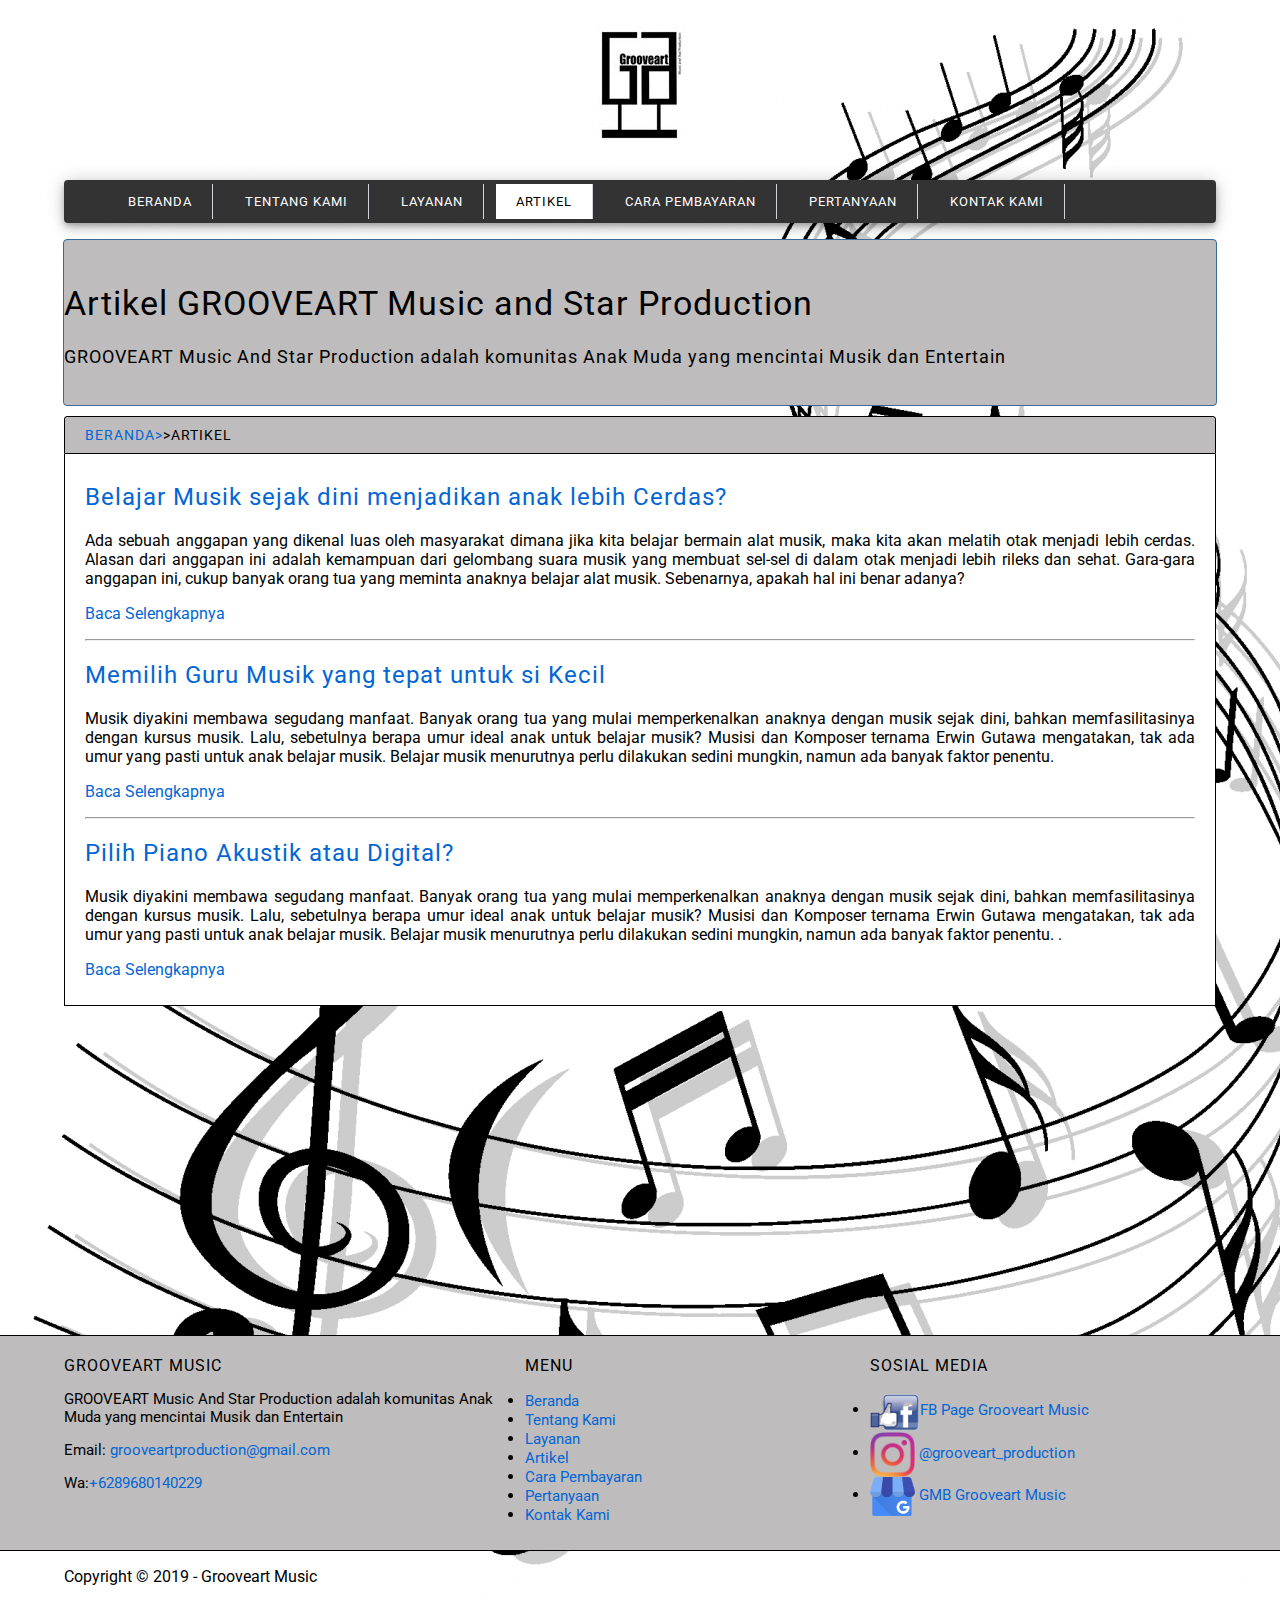
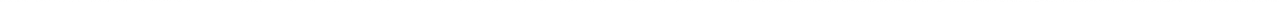
<file: artikel.html>
<!DOCTYPE html>
<html lang="en">
    <head>
        <meta charset="UTF-8">
        <meta name="viewport" content="width=device-width, initial-scale=1.0">
        <meta http-equiv="X-UA-Compatible" content="ie=edge">
        <!-- Start Title-->
        <title>Latihan Struktur HTML</title>
        <meta type="describtion" content="Halaman ini berisi Latihan Struktur HTMl">
        <!-- End Title-->

        <!-- Start CSS-->
        <link rel="stylesheet" href="styles/style.css">
        <!-- End CSS-->
        
    </head>
    <body background = "images/Background-Grooveart-Music2.jpg">
        <!-- Start Logo -->
        <div class="container logo">
                <a href="index.html" title="Grooveart Music">
                    <img src="images/Logo-Grooveart-Music.jpg" alt="Logo Grooveart Music">
                </a>    
            </div>
            <!-- End Logo -->
    
            <!-- Start Menu Primer-->
            <div class="container menu-primer">
                <ul>
                    <li>
                        <a href="index.html" title="Beranda">Beranda</a>
                    </li>
                    <li>
                        <a href="tentang.html" title="Tentang Kami">Tentang Kami</a>
                    </li>
                    <li>
                        <a href="layanan.html" title="Layanan">Layanan</a>
                    </li>    
                    <li>
                        <a href="artikel.html" title="Artikel" class="active">Artikel</a>
                    </li>
                    <li>
                    <a href="pembayaran.html" title="Cara Pembayaran">Cara Pembayaran</a>
                    </li>
                    <li>    
                        <a href="pertanyaan.html" title="Pertanyaan">Pertanyaan</a>
                    </li>
                    <li>
                        <a href="kontak.html" title="Kontak Kami">Kontak Kami</a>
                    </li>
                </ul>
            </div>
            <!-- End Menu Primer-->

        <!-- Start Jumbotrone-->
        <div class="container jumbotron">
            <h1>Artikel GROOVEART Music and Star Production</h1>
            <h3>GROOVEART Music And Star Production adalah komunitas Anak Muda yang mencintai Musik dan Entertain</h3>
        </div>
        <!-- End Jumbotrone-->

        <!-- Start Artikel-->
        <div class="container">
            <div class="main-one">
                <div class="box-heading">
                    <h4>
                        <a href="index.html" title="Beranda">Beranda></a>>Artikel
                         
                    </h4>
                </div>
               
    
                <div class="box-isi">
                    <h2>
                        <a href="" title="Belajar Musik sejak dini menjadikan anak lebih Cerdas?">Belajar Musik sejak dini menjadikan anak lebih Cerdas?</a>
                    </h2>
                    <p align="justify">Ada sebuah anggapan yang dikenal luas oleh masyarakat dimana jika kita belajar bermain alat musik, maka kita akan melatih otak menjadi lebih cerdas. Alasan dari anggapan ini adalah kemampuan dari gelombang suara musik yang membuat sel-sel di dalam otak menjadi lebih rileks dan sehat. Gara-gara anggapan ini, cukup banyak orang tua yang meminta anaknya belajar alat musik. Sebenarnya, apakah hal ini benar adanya?<p>

                        <a href="cerita1.html" title="Baca selengkapnya">Baca Selengkapnya</a>
                    </p>

                    <hr>
    
                    <h2>
                        <a href="" title="Memilih Guru Musik yang tepat untuk si Kecil">Memilih Guru Musik yang tepat untuk si Kecil</a>
                    </h2>
                    <p align="justify">Musik diyakini membawa segudang manfaat. Banyak orang tua yang mulai memperkenalkan anaknya dengan musik sejak dini, bahkan memfasilitasinya dengan kursus musik. Lalu, sebetulnya berapa umur ideal anak untuk belajar musik? Musisi dan Komposer ternama Erwin Gutawa mengatakan, tak ada umur yang pasti untuk anak belajar musik. Belajar musik menurutnya perlu dilakukan sedini mungkin, namun ada banyak faktor penentu. </p>

                    <p>

                        <a href="cerita2.html" title="Baca selengkapnya">Baca Selengkapnya</a>
                    </p>
                            
                    <hr>
        
                    <h2>
                        <a href="" title="Pilih Piano Akustik atau Digital?">Pilih Piano Akustik atau Digital?</a>
                    </h2>
                    <p align="justify">Musik diyakini membawa segudang manfaat. Banyak orang tua yang mulai memperkenalkan anaknya dengan musik sejak dini, bahkan memfasilitasinya dengan kursus musik. Lalu, sebetulnya berapa umur ideal anak untuk belajar musik? Musisi dan Komposer ternama Erwin Gutawa mengatakan, tak ada umur yang pasti untuk anak belajar musik. Belajar musik menurutnya perlu dilakukan sedini mungkin, namun ada banyak faktor penentu. .</p>

                    <p>
                        <a href="cerita3.html" title="Baca selengkapnya">Baca Selengkapnya</a>
                    </p>

                </div>    
            

            
            </div> 
                    
        </div>
        <!-- End Artikel-->

        
        <!-- Start Video -->
        <div class="container jarak">
            <center>
                <iframe width="560" height="315" src="https://www.youtube.com/embed/nO7gG8XvB-k" frameborder="0" allow="accelerometer; autoplay; encrypted-media; gyroscope; picture-in-picture" allowfullscreen>
                </iframe>
            </center>
        </div>
        <!-- End Video -->


        <!-- Start Menu Sekunder-->
        <div class="container-full menu-sekunder">
            <div class="container bg-white">
                
                <!-- Start Grooveart Music -->
                <div class="menu-sekunder-one">
                    <h4>Grooveart Music</h4>
                    <p>GROOVEART Music And Star Production adalah komunitas Anak Muda yang mencintai Musik dan Entertain</p>
                    <p>Email:<a href="Mailto:grooveartproduction@gmail.com" title="grooveartproduction@gmail.com">
                        grooveartproduction@gmail.com</a></p>
                    <p>Wa:<a href="+6289680140229" title="+6289680140229">+6289680140229</a></p>
                </div>
                <!-- End Grooveart Music -->

                <!-- Start Menu -->
                <div class="menu-sekunder-two">
                    <h4>Menu</h4>
                    <ul>
                        <li>
                            <a href="index.html" title="Beranda">Beranda</a>
                        </li>
                        <li>
                            <a href="tentang.html" title="Tentang Kami">Tentang Kami</a>
                        </li>
                        <li>
                            <a href="layanan.html" title="Layanan">Layanan</a>
                        </li>    
                        <li>
                            <a href="artikel.html" title="Artikel">Artikel</a>
                        </li>
                        <li>
                            <a href="pembayaran.html" title="Cara Pembayaran">Cara Pembayaran</a>
                        </li>
                        <li>    
                            <a href="pertanyaan.html" title="Pertanyaan">Pertanyaan</a>
                        </li>
                        <li>
                            <a href="kontak.html" title="Kontak Kami">Kontak Kami</a>
                        </li>
                    </ul>
                </div>
                <!-- End Menu -->

                <!-- Start Sosial Media -->
                <div class="menu-sekunder-three">
                    <h4>Sosial Media</h4>
                    <ul>
                        <li>
                            <a href="https://facebook.com/grooveartpianocourse/" title="FB Page Grooveart Music">
                                <img src="images/Logo-Facebook-Grooveart-Music.png" alt="Logo Facebook Grooveart Music" 
                                width="50">FB Page Grooveart Music
                            </a> 
                        </li>

                        <li>
                            <a href="https://instagram.com/grooveart_production/" title="@grooveart_production">
                                <img src="images/Logo-Instagram-Grooveart-Music.png" alt="Logo Instagram" width="45">
                                @grooveart_production
                            </a> 
                        </li>

                        <li>
                            <a href="https://grooveartmusic.business.site/" title="GMB Grooveart Music">
                                <img src="images/Logo-Google-My-Business-Grooveart-Music.png" alt="Logo Google My Business Grooveart Music" width="45">
                                GMB Grooveart Music
                            </a> 
                        </li>
                    </ul>
                </div>
                <!-- Start Sosial Media -->

            </div>
        </div>
        <!-- End Menu Sekunder-->
        <!-- End Artikel dan Testimonial -->

        <!-- Start Copyright-->
        <div class="container Copyright">
            <p>Copyright &copy; 2019 - Grooveart Music</p>
        </div>
        <!-- End Copyright-->
    </body> 
</html>
</file>
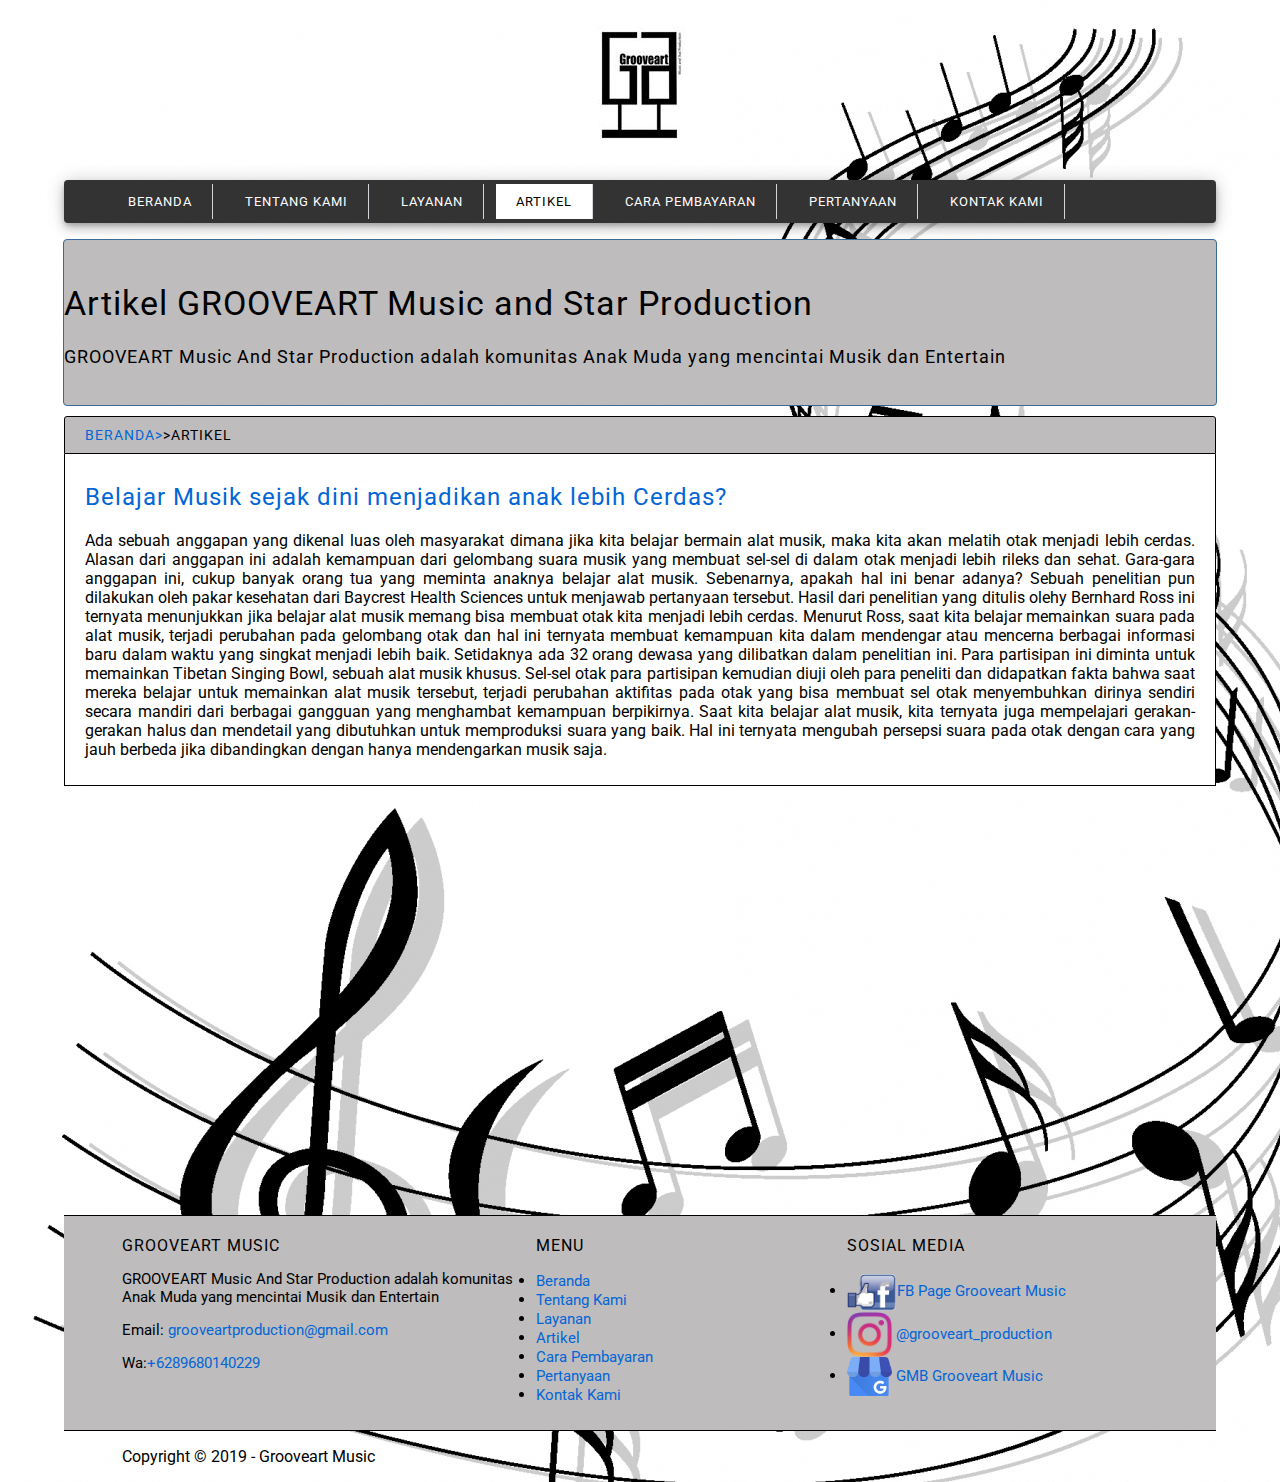
<file: cerita1.html>
<!DOCTYPE html>
<html lang="en">
    <head>
        <meta charset="UTF-8">
        <meta name="viewport" content="width=device-width, initial-scale=1.0">
        <meta http-equiv="X-UA-Compatible" content="ie=edge">
        <!-- Start Title-->
        <title>Latihan Struktur HTML</title>
        <meta type="describtion" content="Halaman ini berisi Latihan Struktur HTMl">
        <!-- End Title-->

        <!-- Start CSS-->
        <link rel="stylesheet" href="styles/style.css">
        <!-- End CSS-->
        
    </head>
    <body background = "images/Background-Grooveart-Music2.jpg">
        <!-- Start Logo -->
        <div class="container logo">
                <a href="index.html" title="Grooveart Music">
                    <img src="images/Logo-Grooveart-Music.jpg" alt="Logo Grooveart Music">
                </a>    
            </div>
            <!-- End Logo -->
    
            <!-- Start Menu Primer-->
            <div class="container menu-primer">
                <ul>
                    <li>
                        <a href="index.html" title="Beranda">Beranda</a>
                    </li>
                    <li>
                        <a href="tentang.html" title="Tentang Kami">Tentang Kami</a>
                    </li>
                    <li>
                        <a href="layanan.html" title="Layanan">Layanan</a>
                    </li>    
                    <li>
                        <a href="artikel.html" title="Artikel" class="active">Artikel</a>
                    </li>
                    <li>
                    <a href="pembayaran.html" title="Cara Pembayaran">Cara Pembayaran</a>
                    </li>
                    <li>    
                        <a href="pertanyaan.html" title="Pertanyaan">Pertanyaan</a>
                    </li>
                    <li>
                        <a href="kontak.html" title="Kontak Kami">Kontak Kami</a>
                    </li>
                </ul>
            </div>
            <!-- End Menu Primer-->

        <!-- Start Jumbotrone-->
        <div class="container jumbotron">
            <h1>Artikel GROOVEART Music and Star Production</h1>
            <h3>GROOVEART Music And Star Production adalah komunitas Anak Muda yang mencintai Musik dan Entertain</h3>
        </div>
        <!-- End Jumbotrone-->

        <!-- Start Artikel-->
        <div class="container">
            <div class="main-one">
                <div class="box-heading">
                    <h4>
                        <a href="index.html" title="Beranda">Beranda></a>>Artikel
                         
                    </h4>
                </div>
               
    
                <div class="box-isi">
                    <h2>
                        <a href="" title="Belajar Musik sejak dini menjadikan anak lebih Cerdas?">Belajar Musik sejak dini menjadikan anak lebih Cerdas?</a>
                    </h2>
                    <p align="justify">Ada sebuah anggapan yang dikenal luas oleh masyarakat dimana jika kita belajar bermain alat musik, maka kita akan melatih otak menjadi lebih cerdas. Alasan dari anggapan ini adalah kemampuan dari gelombang suara musik yang membuat sel-sel di dalam otak menjadi lebih rileks dan sehat. Gara-gara anggapan ini, cukup banyak orang tua yang meminta anaknya belajar alat musik. Sebenarnya, apakah hal ini benar adanya?

                    Sebuah penelitian pun dilakukan oleh pakar kesehatan dari Baycrest Health Sciences untuk menjawab pertanyaan tersebut. Hasil dari penelitian yang ditulis olehy Bernhard Ross ini ternyata menunjukkan jika belajar alat musik memang bisa membuat otak kita menjadi lebih cerdas. Menurut Ross, saat kita belajar memainkan suara pada alat musik, terjadi perubahan pada gelombang otak dan hal ini ternyata membuat kemampuan kita dalam mendengar atau mencerna berbagai informasi baru dalam waktu yang singkat menjadi lebih baik.
                        
                    Setidaknya ada 32 orang dewasa yang dilibatkan dalam penelitian ini. Para partisipan ini diminta untuk memainkan Tibetan Singing Bowl, sebuah alat musik khusus. Sel-sel otak para partisipan kemudian diuji oleh para peneliti dan didapatkan fakta bahwa saat mereka belajar untuk memainkan alat musik tersebut, terjadi perubahan aktifitas pada otak yang bisa membuat sel otak menyembuhkan dirinya sendiri secara mandiri dari berbagai gangguan yang menghambat kemampuan berpikirnya. Saat kita belajar alat musik, kita ternyata juga mempelajari gerakan-gerakan halus dan mendetail yang dibutuhkan untuk memproduksi suara yang baik. Hal ini ternyata mengubah persepsi suara pada otak dengan cara yang jauh berbeda jika dibandingkan dengan hanya mendengarkan musik saja.</p> 
                    

                </div>
                    
        <!-- Start Video -->
        <div class="container jarak">
            <center>
                <iframe width="560" height="315" src="https://www.youtube.com/embed/nO7gG8XvB-k" frameborder="0" allow="accelerometer; autoplay; encrypted-media; gyroscope; picture-in-picture" allowfullscreen>
                </iframe>
            </center>
        </div>
        <!-- End Video -->


        <!-- Start Menu Sekunder-->
        <div class="container-full menu-sekunder">
            <div class="container bg-white">
                
                <!-- Start Grooveart Music -->
                <div class="menu-sekunder-one">
                    <h4>Grooveart Music</h4>
                    <p>GROOVEART Music And Star Production adalah komunitas Anak Muda yang mencintai Musik dan Entertain</p>
                    <p>Email:<a href="Mailto:grooveartproduction@gmail.com" title="grooveartproduction@gmail.com">
                        grooveartproduction@gmail.com</a></p>
                    <p>Wa:<a href="+6289680140229" title="+6289680140229">+6289680140229</a></p>
                </div>
                <!-- End Grooveart Music -->

                <!-- Start Menu -->
                <div class="menu-sekunder-two">
                    <h4>Menu</h4>
                    <ul>
                        <li>
                            <a href="index.html" title="Beranda">Beranda</a>
                        </li>
                        <li>
                            <a href="tentang.html" title="Tentang Kami">Tentang Kami</a>
                        </li>
                        <li>
                            <a href="layanan.html" title="Layanan">Layanan</a>
                        </li>    
                        <li>
                            <a href="artikel.html" title="Artikel">Artikel</a>
                        </li>
                        <li>
                            <a href="pembayaran.html" title="Cara Pembayaran">Cara Pembayaran</a>
                        </li>
                        <li>    
                            <a href="pertanyaan.html" title="Pertanyaan">Pertanyaan</a>
                        </li>
                        <li>
                            <a href="kontak.html" title="Kontak Kami">Kontak Kami</a>
                        </li>
                    </ul>
                </div>
                <!-- End Menu -->

                <!-- Start Sosial Media -->
                <div class="menu-sekunder-three">
                    <h4>Sosial Media</h4>
                    <ul>
                        <li>
                            <a href="https://facebook.com/grooveartpianocourse/" title="FB Page Grooveart Music">
                                <img src="images/Logo-Facebook-Grooveart-Music.png" alt="Logo Facebook Grooveart Music" 
                                width="50">FB Page Grooveart Music
                            </a> 
                        </li>

                        <li>
                            <a href="https://instagram.com/grooveart_production/" title="@grooveart_production">
                                <img src="images/Logo-Instagram-Grooveart-Music.png" alt="Logo Instagram" width="45">
                                @grooveart_production
                            </a> 
                        </li>

                        <li>
                            <a href="https://grooveartmusic.business.site/" title="GMB Grooveart Music">
                                <img src="images/Logo-Google-My-Business-Grooveart-Music.png" alt="Logo Google My Business Grooveart Music" width="45">
                                GMB Grooveart Music
                            </a> 
                        </li>
                    </ul>
                </div>
                <!-- Start Sosial Media -->

            </div>
        </div>
        <!-- End Menu Sekunder-->
        <!-- End Artikel dan Testimonial -->

        <!-- Start Copyright-->
        <div class="container Copyright">
            <p>Copyright &copy; 2019 - Grooveart Music</p>
        </div>
        <!-- End Copyright-->
    </body> 
</html>
</file>
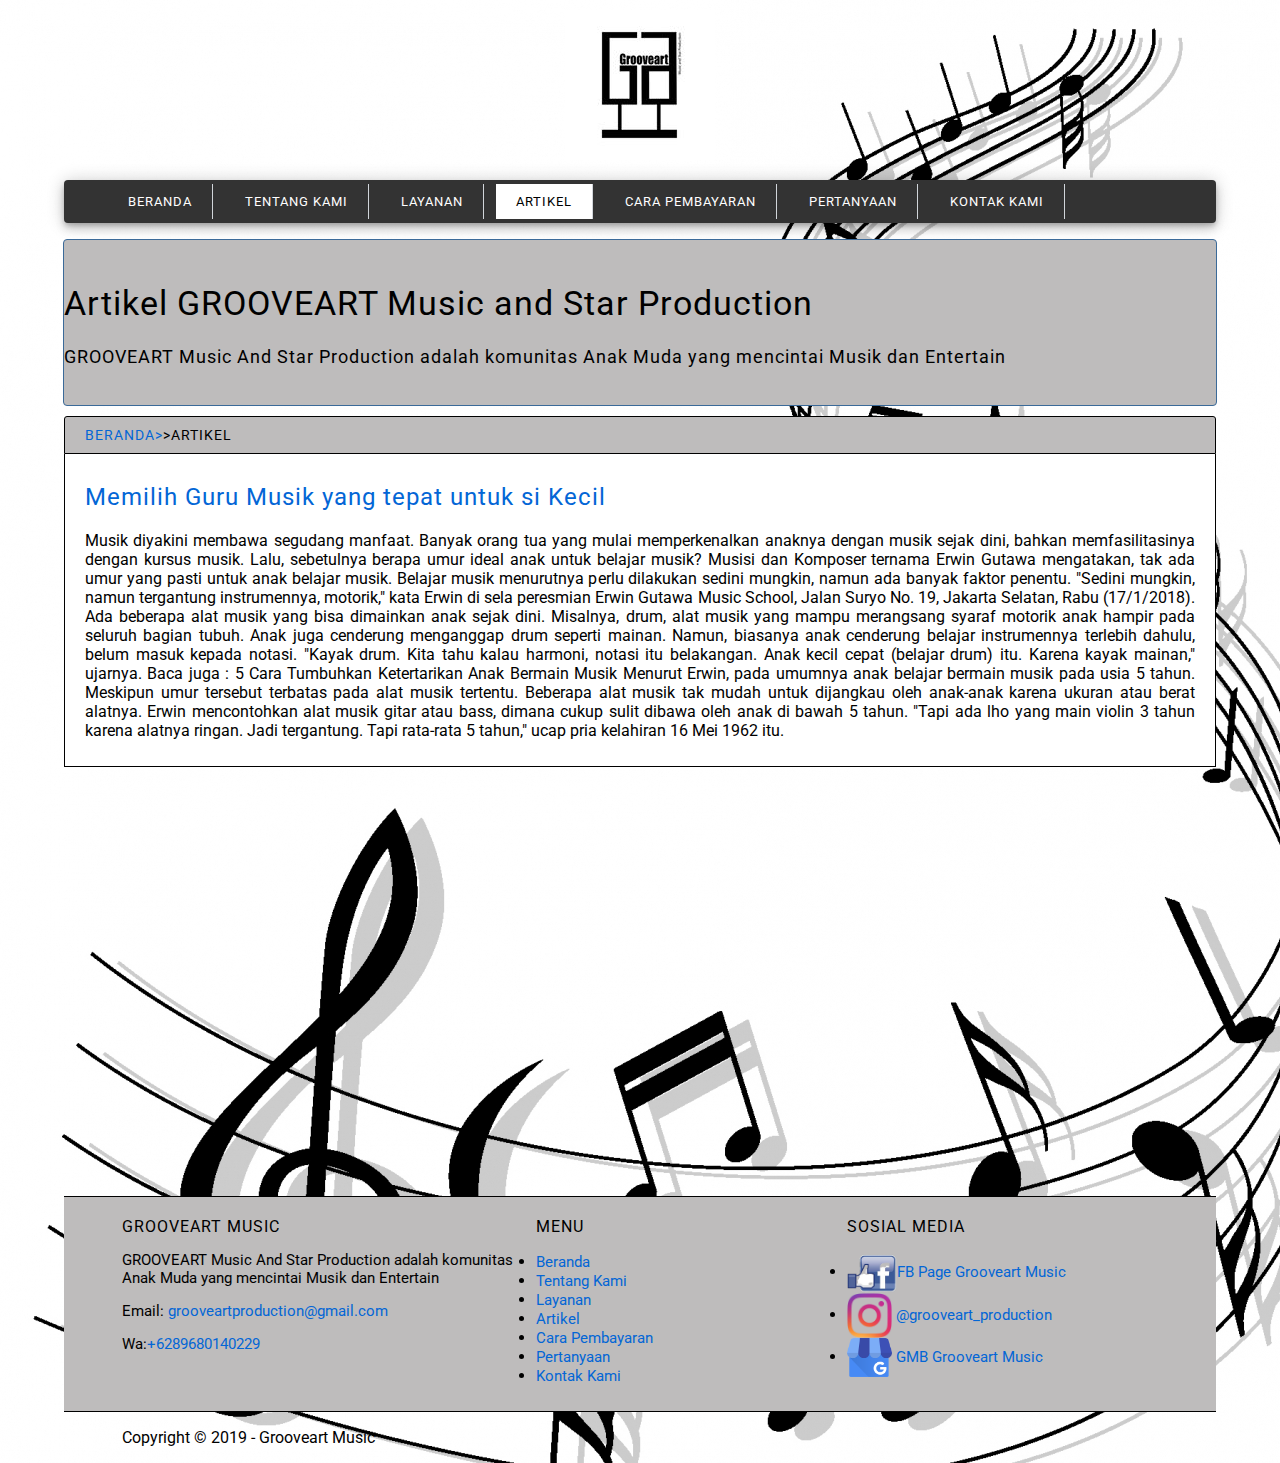
<file: cerita2.html>
<!DOCTYPE html>
<html lang="en">
    <head>
        <meta charset="UTF-8">
        <meta name="viewport" content="width=device-width, initial-scale=1.0">
        <meta http-equiv="X-UA-Compatible" content="ie=edge">
        <!-- Start Title-->
        <title>Latihan Struktur HTML</title>
        <meta type="describtion" content="Halaman ini berisi Latihan Struktur HTMl">
        <!-- End Title-->

        <!-- Start CSS-->
        <link rel="stylesheet" href="styles/style.css">
        <!-- End CSS-->
        
    </head>
    <body background = "images/Background-Grooveart-Music2.jpg">
        <!-- Start Logo -->
        <div class="container logo">
                <a href="index.html" title="Grooveart Music">
                    <img src="images/Logo-Grooveart-Music.jpg" alt="Logo Grooveart Music">
                </a>    
            </div>
            <!-- End Logo -->
    
            <!-- Start Menu Primer-->
            <div class="container menu-primer">
                <ul>
                    <li>
                        <a href="index.html" title="Beranda">Beranda</a>
                    </li>
                    <li>
                        <a href="tentang.html" title="Tentang Kami">Tentang Kami</a>
                    </li>
                    <li>
                        <a href="layanan.html" title="Layanan">Layanan</a>
                    </li>    
                    <li>
                        <a href="artikel.html" title="Artikel" class="active">Artikel</a>
                    </li>
                    <li>
                    <a href="pembayaran.html" title="Cara Pembayaran">Cara Pembayaran</a>
                    </li>
                    <li>    
                        <a href="pertanyaan.html" title="Pertanyaan">Pertanyaan</a>
                    </li>
                    <li>
                        <a href="kontak.html" title="Kontak Kami">Kontak Kami</a>
                    </li>
                </ul>
            </div>
            <!-- End Menu Primer-->

        <!-- Start Jumbotrone-->
        <div class="container jumbotron">
            <h1>Artikel GROOVEART Music and Star Production</h1>
            <h3>GROOVEART Music And Star Production adalah komunitas Anak Muda yang mencintai Musik dan Entertain</h3>
        </div>
        <!-- End Jumbotrone-->

        <!-- Start Artikel-->
        <div class="container">
            <div class="main-one">
                <div class="box-heading">
                    <h4>
                        <a href="index.html" title="Beranda">Beranda></a>>Artikel
                         
                    </h4>
                </div>
               
    
                <div class="box-isi">
                    
                    <h2>
                        <a href="" title="Memilih Guru Musik yang tepat untuk si Kecil">Memilih Guru Musik yang tepat untuk si Kecil</a>
                    </h2>
                    <p align="justify">Musik diyakini membawa segudang manfaat. Banyak orang tua yang mulai memperkenalkan anaknya dengan musik sejak dini, bahkan memfasilitasinya dengan kursus musik. Lalu, sebetulnya berapa umur ideal anak untuk belajar musik? Musisi dan Komposer ternama Erwin Gutawa mengatakan, tak ada umur yang pasti untuk anak belajar musik. Belajar musik menurutnya perlu dilakukan sedini mungkin, namun ada banyak faktor penentu. "Sedini mungkin, namun tergantung instrumennya, motorik," kata Erwin di sela peresmian Erwin Gutawa Music School, Jalan Suryo No. 19, Jakarta Selatan, Rabu (17/1/2018). Ada beberapa alat musik yang bisa dimainkan anak sejak dini. Misalnya, drum, alat musik yang mampu merangsang syaraf motorik anak hampir pada seluruh bagian tubuh. Anak juga cenderung menganggap drum seperti mainan. Namun, biasanya anak cenderung belajar instrumennya terlebih dahulu, belum masuk kepada notasi. "Kayak drum. Kita tahu kalau harmoni, notasi itu belakangan. Anak kecil cepat (belajar drum) itu. Karena kayak mainan," ujarnya. Baca juga : 5 Cara Tumbuhkan Ketertarikan Anak Bermain Musik Menurut Erwin, pada umumnya anak belajar bermain musik pada usia 5 tahun. Meskipun umur tersebut terbatas pada alat musik tertentu. Beberapa alat musik tak mudah untuk dijangkau oleh anak-anak karena ukuran atau berat alatnya. Erwin mencontohkan alat musik gitar atau bass, dimana cukup sulit dibawa oleh anak di bawah 5 tahun. "Tapi ada lho yang main violin 3 tahun karena alatnya ringan. Jadi tergantung. Tapi rata-rata 5 tahun," ucap pria kelahiran 16 Mei 1962 itu.</p>

                                           
                    
                </div>
                    
        <!-- Start Video -->
       <div class="container jarak">
            <center>
                <iframe width="560" height="315" src="https://www.youtube.com/embed/nO7gG8XvB-k" frameborder="0" allow="accelerometer; autoplay; encrypted-media; gyroscope; picture-in-picture" allowfullscreen>
                </iframe>
            </center>
        </div>
        <!-- End Video -->


        <!-- Start Menu Sekunder-->
        <div class="container-full menu-sekunder">
            <div class="container bg-white">
                
                <!-- Start Grooveart Music -->
                <div class="menu-sekunder-one">
                    <h4>Grooveart Music</h4>
                    <p>GROOVEART Music And Star Production adalah komunitas Anak Muda yang mencintai Musik dan Entertain</p>
                    <p>Email:<a href="Mailto:grooveartproduction@gmail.com" title="grooveartproduction@gmail.com">
                        grooveartproduction@gmail.com</a></p>
                    <p>Wa:<a href="+6289680140229" title="+6289680140229">+6289680140229</a></p>
                </div>
                <!-- End Grooveart Music -->

                <!-- Start Menu -->
                <div class="menu-sekunder-two">
                    <h4>Menu</h4>
                    <ul>
                        <li>
                            <a href="index.html" title="Beranda">Beranda</a>
                        </li>
                        <li>
                            <a href="tentang.html" title="Tentang Kami">Tentang Kami</a>
                        </li>
                        <li>
                            <a href="layanan.html" title="Layanan">Layanan</a>
                        </li>    
                        <li>
                            <a href="artikel.html" title="Artikel">Artikel</a>
                        </li>
                        <li>
                            <a href="pembayaran.html" title="Cara Pembayaran">Cara Pembayaran</a>
                        </li>
                        <li>    
                            <a href="pertanyaan.html" title="Pertanyaan">Pertanyaan</a>
                        </li>
                        <li>
                            <a href="kontak.html" title="Kontak Kami">Kontak Kami</a>
                        </li>
                    </ul>
                </div>
                <!-- End Menu -->

                <!-- Start Sosial Media -->
                <div class="menu-sekunder-three">
                    <h4>Sosial Media</h4>
                    <ul>
                        <li>
                            <a href="https://facebook.com/grooveartpianocourse/" title="FB Page Grooveart Music">
                                <img src="images/Logo-Facebook-Grooveart-Music.png" alt="Logo Facebook Grooveart Music" 
                                width="50">FB Page Grooveart Music
                            </a> 
                        </li>

                        <li>
                            <a href="https://instagram.com/grooveart_production/" title="@grooveart_production">
                                <img src="images/Logo-Instagram-Grooveart-Music.png" alt="Logo Instagram" width="45">
                                @grooveart_production
                            </a> 
                        </li>

                        <li>
                            <a href="https://grooveartmusic.business.site/" title="GMB Grooveart Music">
                                <img src="images/Logo-Google-My-Business-Grooveart-Music.png" alt="Logo Google My Business Grooveart Music" width="45">
                                GMB Grooveart Music
                            </a> 
                        </li>
                    </ul>
                </div>
                <!-- Start Sosial Media -->

            </div>
        </div>
        <!-- End Menu Sekunder-->
        <!-- End Artikel dan Testimonial -->

        <!-- Start Copyright-->
        <div class="container Copyright">
            <p>Copyright &copy; 2019 - Grooveart Music</p>
        </div>
        <!-- End Copyright-->
    </body> 
</html>
</file>
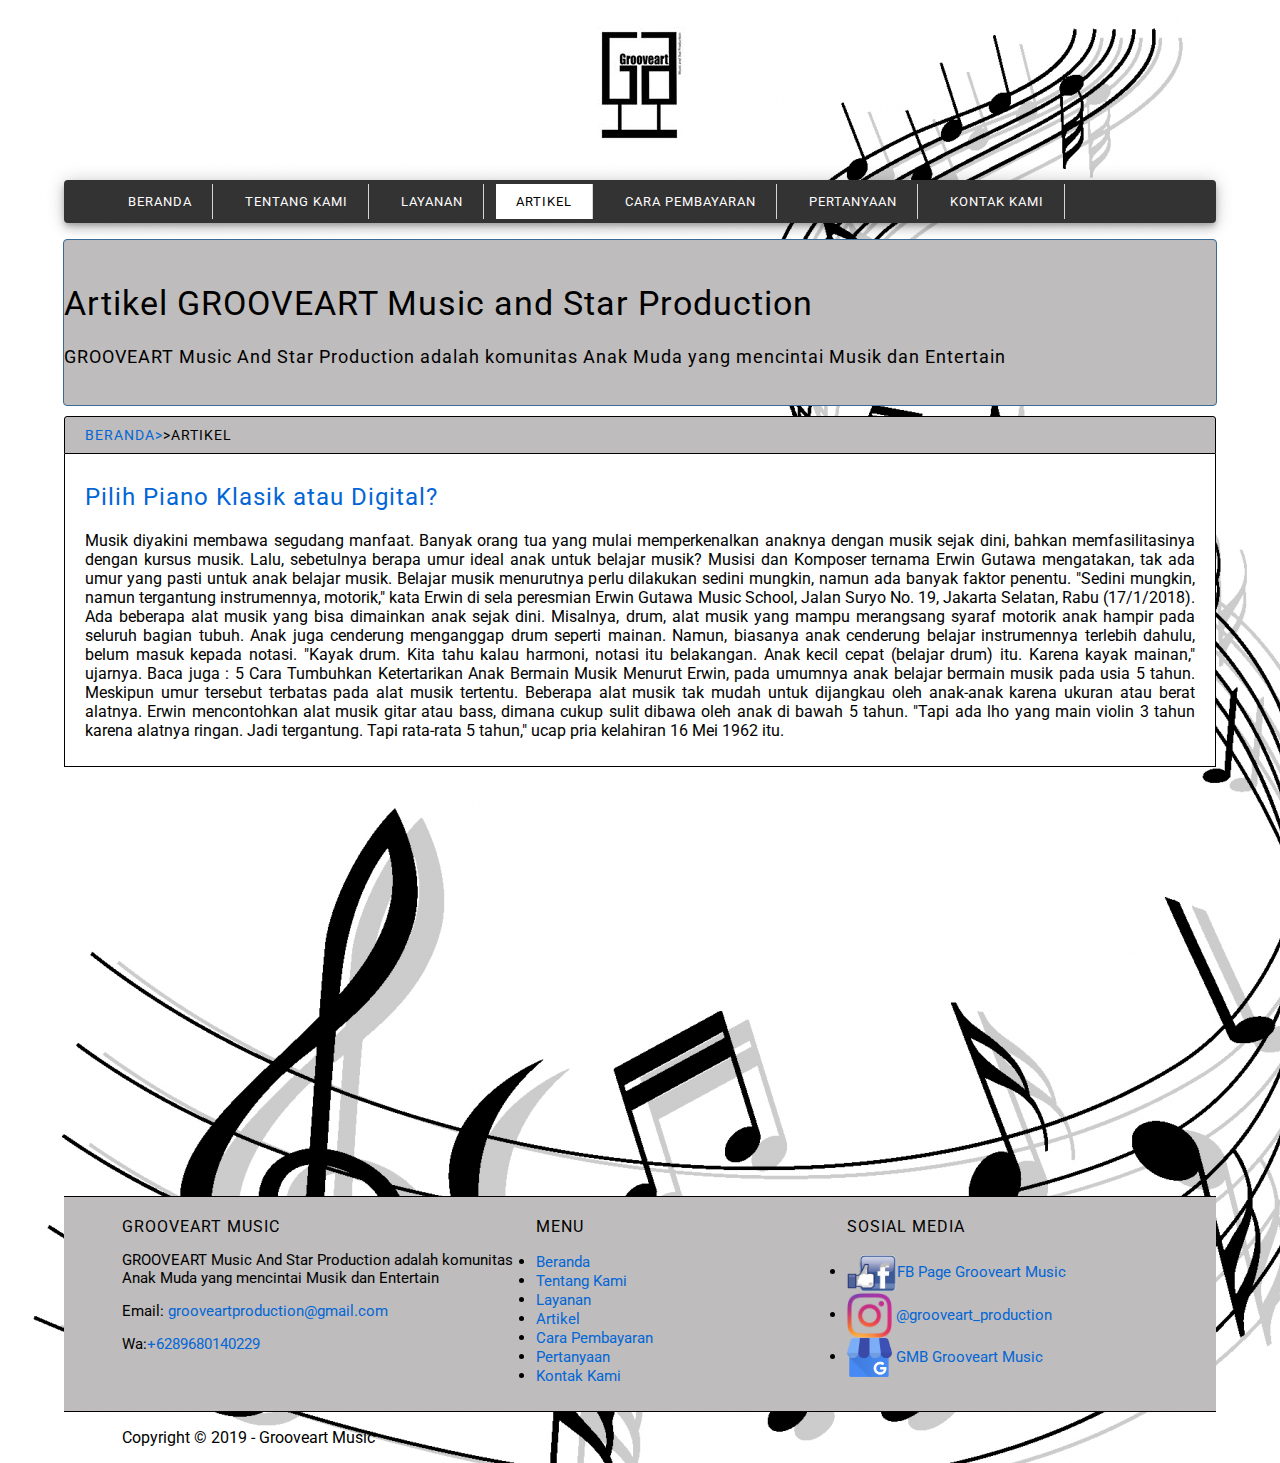
<file: cerita3.html>
<!DOCTYPE html>
<html lang="en">
    <head>
        <meta charset="UTF-8">
        <meta name="viewport" content="width=device-width, initial-scale=1.0">
        <meta http-equiv="X-UA-Compatible" content="ie=edge">
        <!-- Start Title-->
        <title>Latihan Struktur HTML</title>
        <meta type="describtion" content="Halaman ini berisi Latihan Struktur HTMl">
        <!-- End Title-->

        <!-- Start CSS-->
        <link rel="stylesheet" href="styles/style.css">
        <!-- End CSS-->
        
    </head>
    <body background = "images/Background-Grooveart-Music2.jpg">
        <!-- Start Logo -->
        <div class="container logo">
                <a href="index.html" title="Grooveart Music">
                    <img src="images/Logo-Grooveart-Music.jpg" alt="Logo Grooveart Music">
                </a>    
            </div>
            <!-- End Logo -->
    
            <!-- Start Menu Primer-->
            <div class="container menu-primer">
                <ul>
                    <li>
                        <a href="index.html" title="Beranda">Beranda</a>
                    </li>
                    <li>
                        <a href="tentang.html" title="Tentang Kami">Tentang Kami</a>
                    </li>
                    <li>
                        <a href="layanan.html" title="Layanan">Layanan</a>
                    </li>    
                    <li>
                        <a href="artikel.html" title="Artikel" class="active">Artikel</a>
                    </li>
                    <li>
                    <a href="pembayaran.html" title="Cara Pembayaran">Cara Pembayaran</a>
                    </li>
                    <li>    
                        <a href="pertanyaan.html" title="Pertanyaan">Pertanyaan</a>
                    </li>
                    <li>
                        <a href="kontak.html" title="Kontak Kami">Kontak Kami</a>
                    </li>
                </ul>
            </div>
            <!-- End Menu Primer-->

        <!-- Start Jumbotrone-->
        <div class="container jumbotron">
            <h1>Artikel GROOVEART Music and Star Production</h1>
            <h3>GROOVEART Music And Star Production adalah komunitas Anak Muda yang mencintai Musik dan Entertain</h3>
        </div>
        <!-- End Jumbotrone-->

        <!-- Start Artikel-->
        <div class="container">
            <div class="main-one">
                <div class="box-heading">
                    <h4>
                        <a href="index.html" title="Beranda">Beranda></a>>Artikel
                         
                    </h4>
                </div>
               
    
                <div class="box-isi">
                            
                    <h2>
                        <a href="" title="Pilih Piano Klasik atau Digital?">Pilih Piano Klasik atau Digital?</a>
                    </h2>
                    <p align="justify">Musik diyakini membawa segudang manfaat. Banyak orang tua yang mulai memperkenalkan anaknya dengan musik sejak dini, bahkan memfasilitasinya dengan kursus musik. Lalu, sebetulnya berapa umur ideal anak untuk belajar musik? Musisi dan Komposer ternama Erwin Gutawa mengatakan, tak ada umur yang pasti untuk anak belajar musik. Belajar musik menurutnya perlu dilakukan sedini mungkin, namun ada banyak faktor penentu. "Sedini mungkin, namun tergantung instrumennya, motorik," kata Erwin di sela peresmian Erwin Gutawa Music School, Jalan Suryo No. 19, Jakarta Selatan, Rabu (17/1/2018). Ada beberapa alat musik yang bisa dimainkan anak sejak dini. Misalnya, drum, alat musik yang mampu merangsang syaraf motorik anak hampir pada seluruh bagian tubuh. Anak juga cenderung menganggap drum seperti mainan. Namun, biasanya anak cenderung belajar instrumennya terlebih dahulu, belum masuk kepada notasi. "Kayak drum. Kita tahu kalau harmoni, notasi itu belakangan. Anak kecil cepat (belajar drum) itu. Karena kayak mainan," ujarnya. Baca juga : 5 Cara Tumbuhkan Ketertarikan Anak Bermain Musik Menurut Erwin, pada umumnya anak belajar bermain musik pada usia 5 tahun. Meskipun umur tersebut terbatas pada alat musik tertentu. Beberapa alat musik tak mudah untuk dijangkau oleh anak-anak karena ukuran atau berat alatnya. Erwin mencontohkan alat musik gitar atau bass, dimana cukup sulit dibawa oleh anak di bawah 5 tahun. "Tapi ada lho yang main violin 3 tahun karena alatnya ringan. Jadi tergantung. Tapi rata-rata 5 tahun," ucap pria kelahiran 16 Mei 1962 itu.</p>

                    
                    
        </div>
        <!-- End Artikel-->

        
        <!-- Start Video -->
        <div class="container jarak">
            <center>
                <iframe width="560" height="315" src="https://www.youtube.com/embed/nO7gG8XvB-k" frameborder="0" allow="accelerometer; autoplay; encrypted-media; gyroscope; picture-in-picture" allowfullscreen>
                </iframe>
            </center>
        </div>
        <!-- End Video -->


        <!-- Start Menu Sekunder-->
        <div class="container-full menu-sekunder">
            <div class="container bg-white">
                
                <!-- Start Grooveart Music -->
                <div class="menu-sekunder-one">
                    <h4>Grooveart Music</h4>
                    <p>GROOVEART Music And Star Production adalah komunitas Anak Muda yang mencintai Musik dan Entertain</p>
                    <p>Email:<a href="Mailto:grooveartproduction@gmail.com" title="grooveartproduction@gmail.com">
                        grooveartproduction@gmail.com</a></p>
                    <p>Wa:<a href="+6289680140229" title="+6289680140229">+6289680140229</a></p>
                </div>
                <!-- End Grooveart Music -->

                <!-- Start Menu -->
                <div class="menu-sekunder-two">
                    <h4>Menu</h4>
                    <ul>
                        <li>
                            <a href="index.html" title="Beranda">Beranda</a>
                        </li>
                        <li>
                            <a href="tentang.html" title="Tentang Kami">Tentang Kami</a>
                        </li>
                        <li>
                            <a href="layanan.html" title="Layanan">Layanan</a>
                        </li>    
                        <li>
                            <a href="artikel.html" title="Artikel">Artikel</a>
                        </li>
                        <li>
                            <a href="pembayaran.html" title="Cara Pembayaran">Cara Pembayaran</a>
                        </li>
                        <li>    
                            <a href="pertanyaan.html" title="Pertanyaan">Pertanyaan</a>
                        </li>
                        <li>
                            <a href="kontak.html" title="Kontak Kami">Kontak Kami</a>
                        </li>
                    </ul>
                </div>
                <!-- End Menu -->

                <!-- Start Sosial Media -->
                <div class="menu-sekunder-three">
                    <h4>Sosial Media</h4>
                    <ul>
                        <li>
                            <a href="https://facebook.com/grooveartpianocourse/" title="FB Page Grooveart Music">
                                <img src="images/Logo-Facebook-Grooveart-Music.png" alt="Logo Facebook Grooveart Music" 
                                width="50">FB Page Grooveart Music
                            </a> 
                        </li>

                        <li>
                            <a href="https://instagram.com/grooveart_production/" title="@grooveart_production">
                                <img src="images/Logo-Instagram-Grooveart-Music.png" alt="Logo Instagram" width="45">
                                @grooveart_production
                            </a> 
                        </li>

                        <li>
                            <a href="https://grooveartmusic.business.site/" title="GMB Grooveart Music">
                                <img src="images/Logo-Google-My-Business-Grooveart-Music.png" alt="Logo Google My Business Grooveart Music" width="45">
                                GMB Grooveart Music
                            </a> 
                        </li>
                    </ul>
                </div>
                <!-- Start Sosial Media -->

            </div>
        </div>
        <!-- End Menu Sekunder-->
        <!-- End Artikel dan Testimonial -->

        <!-- Start Copyright-->
        <div class="container Copyright">
            <p>Copyright &copy; 2019 - Grooveart Music</p>
        </div>
        <!-- End Copyright-->
    </body> 
</html>
</file>
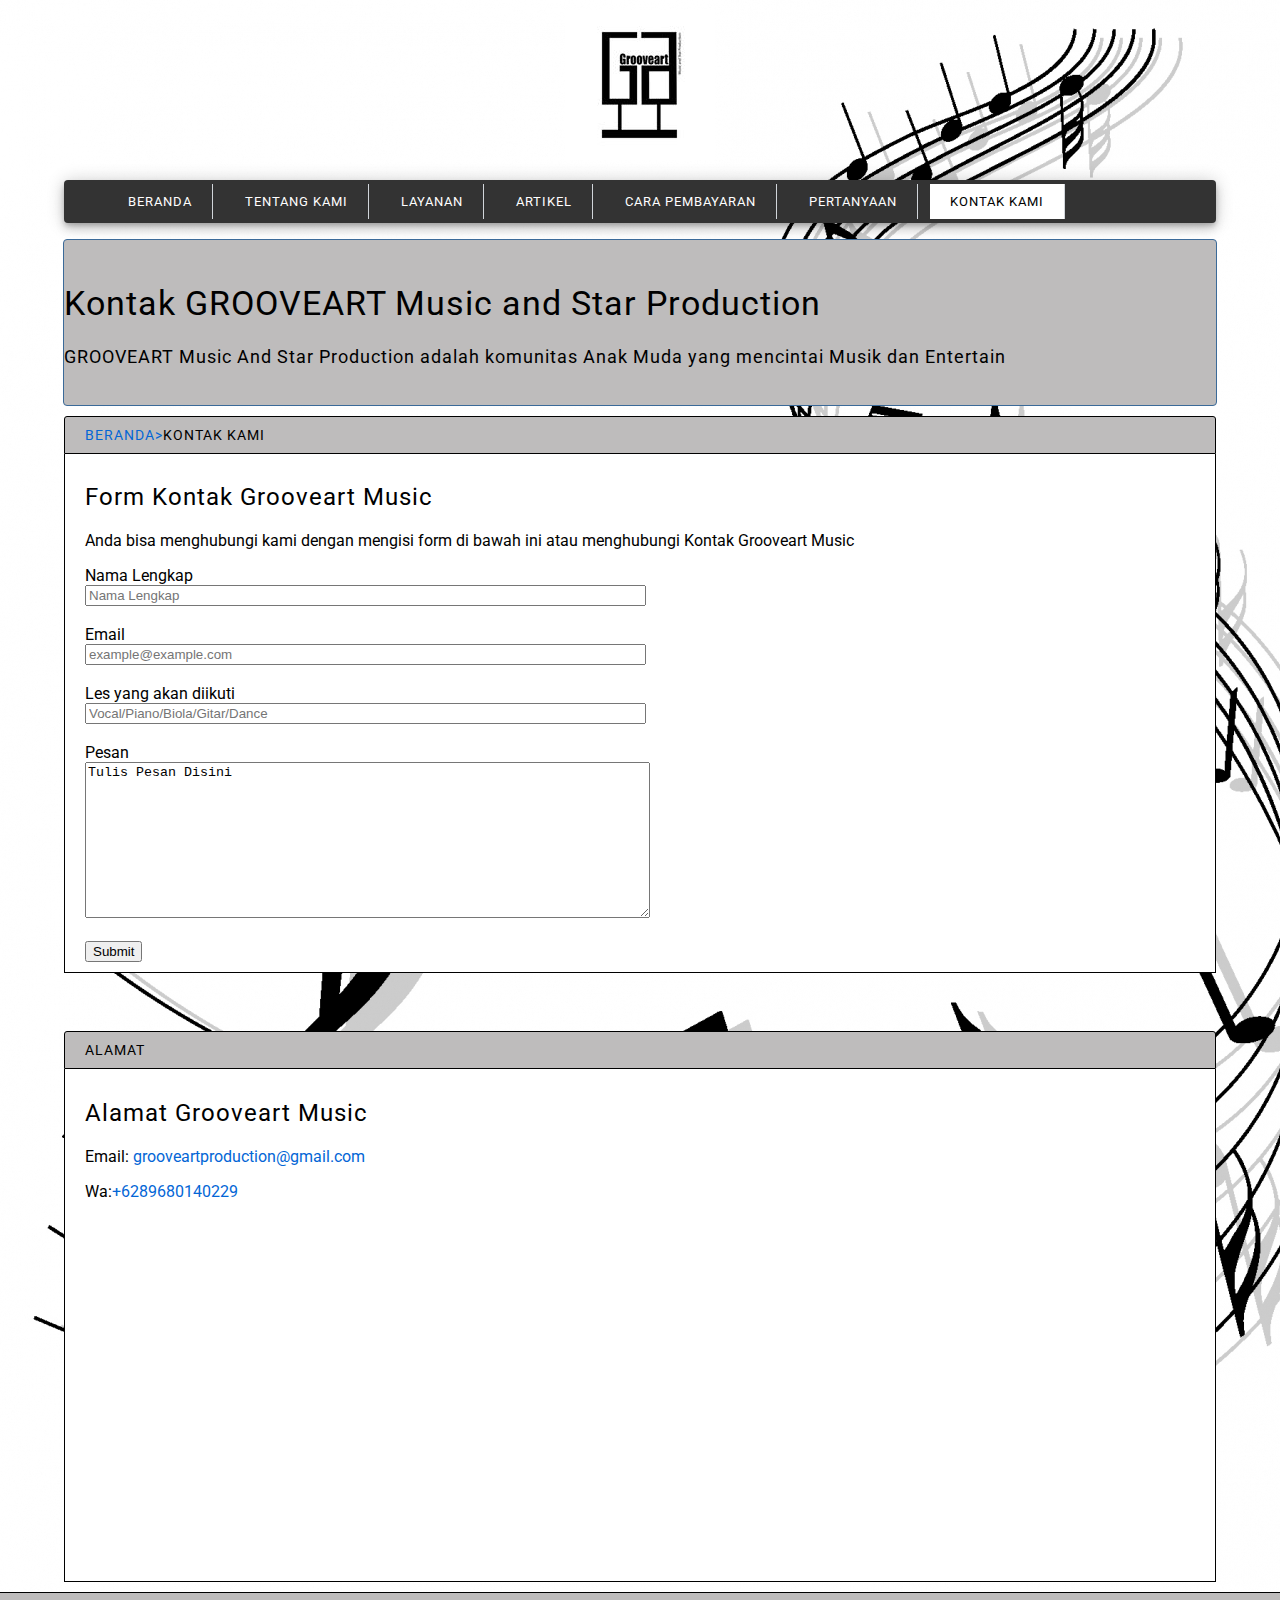
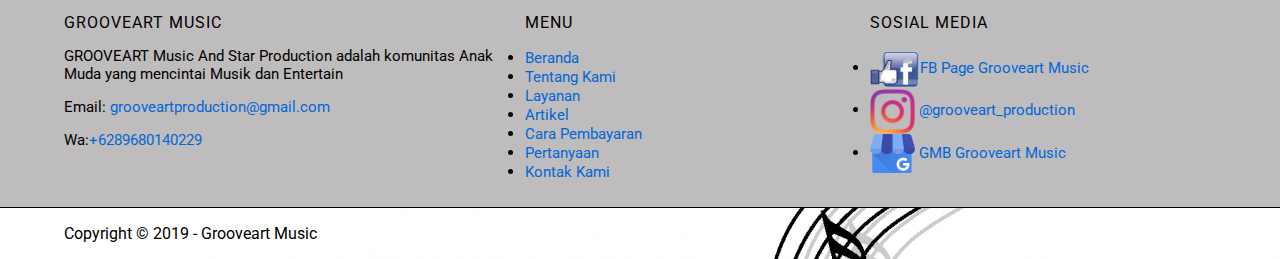
<file: kontak.html>
<!DOCTYPE html>
<html lang="en">
    <head>
        <meta charset="UTF-8">
        <meta name="viewport" content="width=device-width, initial-scale=1.0">
        <meta http-equiv="X-UA-Compatible" content="ie=edge">
        <!-- Start Title-->
        <title>Latihan Struktur HTML</title>
        <meta type="describtion" content="Halaman ini berisi Latihan Struktur HTMl">
        <!-- End Title-->

        <!-- Start CSS-->
        <link rel="stylesheet" href="styles/style.css">
        <!-- End CSS-->
        
    </head>
    <body background = "images/Background-Grooveart-Music2.jpg">
        <!-- Start Logo -->
        <div class="container logo">
                <a href="index.html" title="Grooveart Music">
                    <img src="images/Logo-Grooveart-Music.jpg" alt="Logo Grooveart Music">
                </a>    
            </div>
            <!-- End Logo -->
    
            <!-- Start Menu Primer-->
            <div class="container menu-primer">
                <ul>
                    <li>
                        <a href="index.html" title="Beranda">Beranda</a>
                    </li>
                    <li>
                        <a href="tentang.html" title="Tentang Kami">Tentang Kami</a>
                    </li>
                    <li>
                        <a href="layanan.html" title="Layanan">Layanan</a>
                    </li>    
                    <li>
                        <a href="artikel.html" title="Artikel">Artikel</a>
                    </li>
                    <li>
                    <a href="pembayaran.html" title="Cara Pembayaran">Cara Pembayaran</a>
                    </li>
                    <li>    
                        <a href="pertanyaan.html" title="Pertanyaan">Pertanyaan</a>
                    </li>
                    <li>
                        <a href="kontak.html" title="Kontak Kami" class="active">Kontak Kami</a>
                    </li>
                </ul>
            </div>
            <!-- End Menu Primer-->

        <!-- Start Jumbotrone-->
        <div class="container jumbotron ">    
            <h1>Kontak GROOVEART Music and Star Production</h1>
            <h3>GROOVEART Music And Star Production adalah komunitas Anak Muda yang mencintai Musik dan Entertain</h3>
        </div>
        <!-- End Jumbotrone-->

        
        <!-- Start Form -->
        <div class="container">  
            <div class="box-heading">
                <h4>
                    <a href="index.html" title="Beranda">Beranda></a>Kontak Kami

                </h4>
            </div>
            
            <div class="box-isi">

                <h2>Form Kontak Grooveart Music</h2>
                <p>Anda bisa menghubungi kami dengan mengisi form di bawah ini atau menghubungi Kontak Grooveart Music</p>

                <form action="">
                <label for="nama">Nama Lengkap</label>
                <br>
                <input type="text" placeholder="Nama Lengkap" size="67" name="nama" id="nama">

                <br><br>

                <label for="email">Email</label>
                <br>
                <input type="email" placeholder="example@example.com" size="67" name="telepon" id="telepon">
                
                <br><br>

                <label for="les yang mau diambil">Les yang akan diikuti</label>
                <br>
                <input type="text" placeholder="Vocal/Piano/Biola/Gitar/Dance" size="67" name="les yang mau diambil" id="les yang mau diambil">

                <br><br>

                <label for="pesan">Pesan</label>
                <br>
                <textarea name="pesan" id="pesan" cols="68" rows="10" placeholder="Tulis Pesan Disini">Tulis Pesan Disini</textarea>

             
                <br><br>

                <input type="submit" name="kirim" id="kirim" size="50">

            </div>  

        </div>
        <!-- End Form -->

        <br><br>

        <!-- Start Alamat dan Map -->
        <div class="container">  
       
            <!-- Start Alamat -->
        
            <div class="box-heading">
                <h4>Alamat</h4>
            </div>
                    
            <div class="box-isi">
                <h2>Alamat Grooveart Music</h2>
                <p>Email:<a href="Mailto:grooveartproduction@gmail.com" title="grooveartproduction@gmail.com">
                    grooveartproduction@gmail.com</a></p>
                <p>Wa:<a href="+6289680140229" title="+6289680140229">+6289680140229</a></p>
       
            <!-- End Alamat -->

            <!-- Start Map -->
        
                <iframe src="https://www.google.com/maps/embed?pb=!1m18!1m12!1m3!1d3943.833615802498!2d115.23260351433699!3d-8.707345491146542!2m3!1f0!2f0!3f0!3m2!1i1024!2i768!4f13.1!3m3!1m2!1s0x2dd2416bf6233ae3%3A0xeab7362cf9f278b3!2sGrooveart%20Music!5e0!3m2!1sid!2sid!4v1573774357754!5m2!1sid!2sid" width="500" height="350" frameborder="0" style="border:0;" allowfullscreen="">
                </iframe>
        
            <!-- End Map -->

            </div>
        </div>
        <!-- Start Alamat dan Map -->


        <!-- Start Menu Sekunder-->
        <div class="container-full menu-sekunder">
            <div class="container bg-white">
                
                <!-- Start Grooveart Music -->
                <div class="menu-sekunder-one">
                    <h4>Grooveart Music</h4>
                    <p>GROOVEART Music And Star Production adalah komunitas Anak Muda yang mencintai Musik dan Entertain</p>
                    <p>Email:<a href="Mailto:grooveartproduction@gmail.com" title="grooveartproduction@gmail.com">
                        grooveartproduction@gmail.com</a></p>
                    <p>Wa:<a href="+6289680140229" title="+6289680140229">+6289680140229</a></p>
                </div>
                <!-- End Grooveart Music -->

                <!-- Start Menu -->
                <div class="menu-sekunder-two">
                    <h4>Menu</h4>
                    <ul>
                        <li>
                            <a href="index.html" title="Beranda">Beranda</a>
                        </li>
                        <li>
                            <a href="tentang.html" title="Tentang Kami">Tentang Kami</a>
                        </li>
                        <li>
                            <a href="layanan.html" title="Layanan">Layanan</a>
                        </li>    
                        <li>
                            <a href="artikel.html" title="Artikel">Artikel</a>
                        </li>
                        <li>
                            <a href="pembayaran.html" title="Cara Pembayaran">Cara Pembayaran</a>
                        </li>
                        <li>    
                            <a href="pertanyaan.html" title="Pertanyaan">Pertanyaan</a>
                        </li>
                        <li>
                            <a href="kontak.html" title="Kontak Kami">Kontak Kami</a>
                        </li>
                    </ul>
                </div>
                <!-- End Menu -->

                <!-- Start Sosial Media -->
                <div class="menu-sekunder-three">
                    <h4>Sosial Media</h4>
                    <ul>
                        <li>
                            <a href="https://facebook.com/grooveartpianocourse/" title="FB Page Grooveart Music">
                                <img src="images/Logo-Facebook-Grooveart-Music.png" alt="Logo Facebook Grooveart Music" 
                                width="50">FB Page Grooveart Music
                            </a> 
                        </li>

                        <li>
                            <a href="https://instagram.com/grooveart_production/" title="@grooveart_production">
                                <img src="images/Logo-Instagram-Grooveart-Music.png" alt="Logo Instagram" width="45">
                                @grooveart_production
                            </a> 
                        </li>

                        <li>
                            <a href="https://grooveartmusic.business.site/" title="GMB Grooveart Music">
                                <img src="images/Logo-Google-My-Business-Grooveart-Music.png" alt="Logo Google My Business Grooveart Music" width="45">
                                GMB Grooveart Music
                            </a> 
                        </li>
                    </ul>
                </div>
                <!-- Start Sosial Media -->

            </div>
        </div>
        <!-- End Menu Sekunder-->
        <!-- End Artikel dan Testimonial -->

        <!-- Start Copyright-->
        <div class="container Copyright">
            <p>Copyright &copy; 2019 - Grooveart Music</p>
        </div>
        <!-- End Copyright-->
    </body> 
</html>
</file>
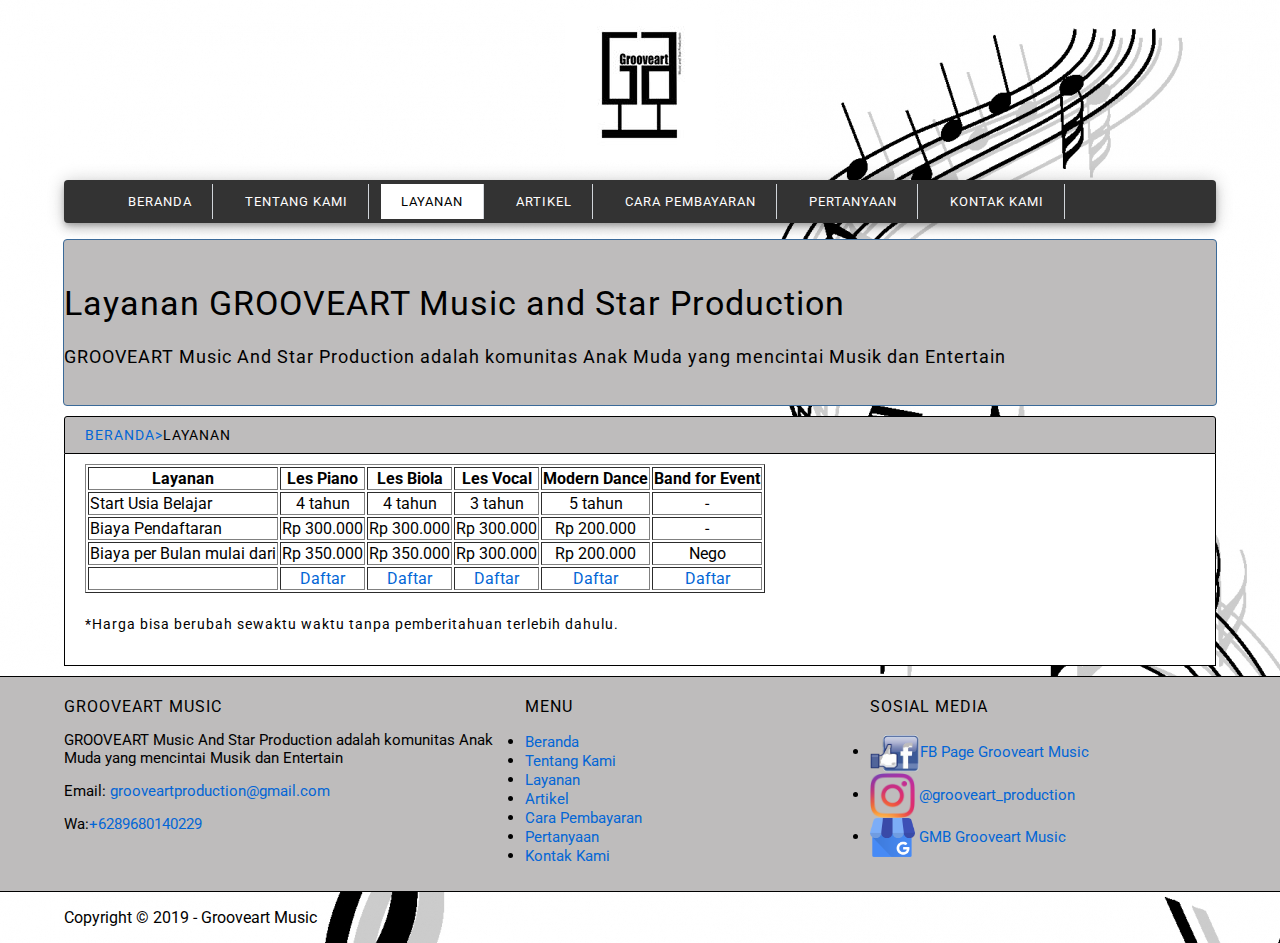
<file: layanan.html>
<!DOCTYPE html>
<html lang="en">
    <head>
        <meta charset="UTF-8">
        <meta name="viewport" content="width=device-width, initial-scale=1.0">
        <meta http-equiv="X-UA-Compatible" content="ie=edge">
        <!-- Start Title-->
        <title>Latihan Struktur HTML</title>
        <meta type="describtion" content="Halaman ini berisi Latihan Struktur HTMl">
        <!-- End Title-->

        <!-- Start CSS-->
        <link rel="stylesheet" href="styles/style.css">
        <!-- End CSS-->
        
    </head>
    <body background = "images/Background-Grooveart-Music2.jpg">
        <!-- Start Logo -->
        <div class="container logo">
                <a href="index.html" title="Grooveart Music">
                    <img src="images/Logo-Grooveart-Music.jpg" alt="Logo Grooveart Music">
                </a>    
            </div>
            <!-- End Logo -->
    
            <!-- Start Menu Primer-->
            <div class="container menu-primer">
                <ul>
                    <li>
                        <a href="index.html" title="Beranda">Beranda</a>
                    </li>
                    <li>
                        <a href="tentang.html" title="Tentang Kami">Tentang Kami</a>
                    </li>
                    <li>
                        <a href="layanan.html" title="Layanan" class="active">Layanan</a>
                    </li>    
                    <li>
                        <a href="artikel.html" title="Artikel">Artikel</a>
                    </li>
                    <li>
                    <a href="pembayaran.html" title="Cara Pembayaran">Cara Pembayaran</a>
                    </li>
                    <li>    
                        <a href="pertanyaan.html" title="Pertanyaan">Pertanyaan</a>
                    </li>
                    <li>
                        <a href="kontak.html" title="Kontak Kami">Kontak Kami</a>
                    </li>
                </ul>
            </div>
            <!-- End Menu Primer-->
        <!-- Start Jumbotrone-->
        <div class="container jumbotron">
            <h1>Layanan GROOVEART Music and Star Production</h1>
            <h3>GROOVEART Music And Star Production adalah komunitas Anak Muda yang mencintai Musik dan Entertain</h3>
        </div>
        <!-- End Jumbotrone-->

        <!-- Start Layanan -->
        <div class="container">
            <div class="box-heading">
                <h4>
                    <a href="index.html" title="Beranda">Beranda></a>Layanan
                </h4>
            </div>
            <div class="box-isi">
                <table border="1">
                    <thead>
                        <tr>
                            <th>Layanan</th>
                            <th>Les Piano</th>
                            <th>Les Biola</th>
                            <th>Les Vocal</th>
                            <th>Modern Dance</th>
                            <th>Band for Event</th>
                        </tr>
                    </thead>
                    <tbody>
                        <tr>
                            <td>Start Usia Belajar</td>
                            <td align="center">4 tahun</td>
                            <td align="center">4 tahun</td>
                            <td align="center">3 tahun</td>
                            <td align="center">5 tahun</td>
                            <td align="center">-</td>
                        </tr>   
                    
                    
                        <tr>
                            <td>Biaya Pendaftaran</td>
                            <td align="center">Rp 300.000</td>
                            <td align="center">Rp 300.000</td>
                            <td align="center">Rp 300.000</td>
                            <td align="center">Rp 200.000</td>
                            <td align="center">-</td>
                        </tr>    

                        <tr>
                            <td>Biaya per Bulan mulai dari </td>
                            <td align="center">Rp 350.000</td>
                            <td align="center">Rp 350.000</td>
                            <td align="center">Rp 300.000</td>
                            <td align="center">Rp 200.000</td>
                            <td align="center">Nego</td>
                        </tr>
                    </body>
                    
                    <tfoot>
                        <tr>
                            <td></td>
                            <td align="center" ><a href="kontak.html" title="Daftar">Daftar</a></td>
                            <td align="center" ><a href="kontak.html" title="Daftar">Daftar</a></td>
                            <td align="center" ><a href="kontak.html" title="Daftar">Daftar</a></td>
                            <td align="center" ><a href="kontak.html" title="Daftar">Daftar</a></td>
                            <td align="center" ><a href="kontak.html" title="Daftar">Daftar</a></td>
                        </tr>
                    </tfoot>
                </table>
            
            <h5>*Harga bisa berubah sewaktu waktu tanpa pemberitahuan terlebih dahulu.</h5>
            </div>
        
        </div>
        <!-- End Layanan -->

        <!-- Start Menu Sekunder-->
        <div class="container-full menu-sekunder">
            <div class="container bg-white">
                
                <!-- Start Grooveart Music -->
                <div class="menu-sekunder-one">
                    <h4>Grooveart Music</h4>
                    <p>GROOVEART Music And Star Production adalah komunitas Anak Muda yang mencintai Musik dan Entertain</p>
                    <p>Email:<a href="Mailto:grooveartproduction@gmail.com" title="grooveartproduction@gmail.com">
                        grooveartproduction@gmail.com</a></p>
                    <p>Wa:<a href="+6289680140229" title="+6289680140229">+6289680140229</a></p>
                </div>
                <!-- End Grooveart Music -->

                <!-- Start Menu -->
                <div class="menu-sekunder-two">
                    <h4>Menu</h4>
                    <ul>
                        <li>
                            <a href="index.html" title="Beranda">Beranda</a>
                        </li>
                        <li>
                            <a href="tentang.html" title="Tentang Kami">Tentang Kami</a>
                        </li>
                        <li>
                            <a href="layanan.html" title="Layanan">Layanan</a>
                        </li>    
                        <li>
                            <a href="artikel.html" title="Artikel">Artikel</a>
                        </li>
                        <li>
                            <a href="pembayaran.html" title="Cara Pembayaran">Cara Pembayaran</a>
                        </li>
                        <li>    
                            <a href="pertanyaan.html" title="Pertanyaan">Pertanyaan</a>
                        </li>
                        <li>
                            <a href="kontak.html" title="Kontak Kami">Kontak Kami</a>
                        </li>
                    </ul>
                </div>
                <!-- End Menu -->

                <!-- Start Sosial Media -->
                <div class="menu-sekunder-three">
                    <h4>Sosial Media</h4>
                    <ul>
                        <li>
                            <a href="https://facebook.com/grooveartpianocourse/" title="FB Page Grooveart Music">
                                <img src="images/Logo-Facebook-Grooveart-Music.png" alt="Logo Facebook Grooveart Music" 
                                width="50">FB Page Grooveart Music
                            </a> 
                        </li>

                        <li>
                            <a href="https://instagram.com/grooveart_production/" title="@grooveart_production">
                                <img src="images/Logo-Instagram-Grooveart-Music.png" alt="Logo Instagram" width="45">
                                @grooveart_production
                            </a> 
                        </li>

                        <li>
                            <a href="https://grooveartmusic.business.site/" title="GMB Grooveart Music">
                                <img src="images/Logo-Google-My-Business-Grooveart-Music.png" alt="Logo Google My Business Grooveart Music" width="45">
                                GMB Grooveart Music
                            </a> 
                        </li>
                    </ul>
                </div>
                <!-- Start Sosial Media -->

            </div>
        </div>
        <!-- End Menu Sekunder-->
        <!-- End Artikel dan Testimonial -->

        <!-- Start Copyright-->
        <div class="container Copyright">
            <p>Copyright &copy; 2019 - Grooveart Music</p>
        </div>
        <!-- End Copyright-->
    </body> 
</html>
</file>
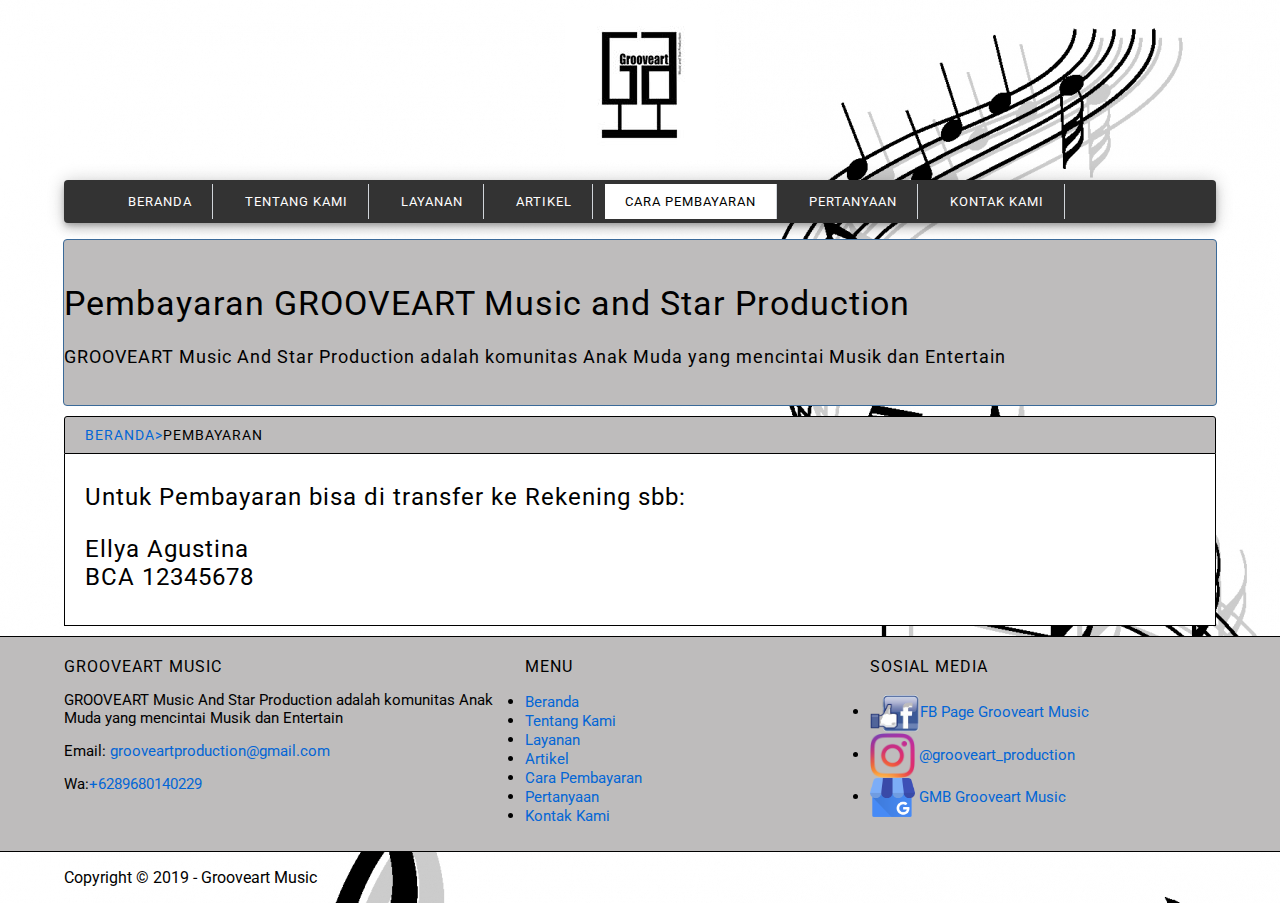
<file: pembayaran.html>
<!DOCTYPE html>
<html lang="en">
    <head>
        <meta charset="UTF-8">
        <meta name="viewport" content="width=device-width, initial-scale=1.0">
        <meta http-equiv="X-UA-Compatible" content="ie=edge">
        <!-- Start Title-->
        <title>Latihan Struktur HTML</title>
        <meta type="describtion" content="Halaman ini berisi Latihan Struktur HTMl">
        <!-- End Title-->

        <!-- Start CSS-->
        <link rel="stylesheet" href="styles/style.css">
        <!-- End CSS-->
        
    </head>
    <body background = "images/Background-Grooveart-Music2.jpg">
        <!-- Start Logo -->
        <div class="container logo">
                <a href="index.html" title="Grooveart Music">
                    <img src="images/Logo-Grooveart-Music.jpg" alt="Logo Grooveart Music">
                </a>    
            </div>
            <!-- End Logo -->
    
            <!-- Start Menu Primer-->
            <div class="container menu-primer">
                <ul>
                    <li>
                        <a href="index.html" title="Beranda">Beranda</a>
                    </li>
                    <li>
                        <a href="tentang.html" title="Tentang Kami">Tentang Kami</a>
                    </li>
                    <li>
                        <a href="layanan.html" title="Layanan">Layanan</a>
                    </li>    
                    <li>
                        <a href="artikel.html" title="Artikel">Artikel</a>
                    </li>
                    <li>
                    <a href="pembayaran.html" title="Cara Pembayaran" class="active">Cara Pembayaran</a>
                    </li>
                    <li>    
                        <a href="pertanyaan.html" title="Pertanyaan">Pertanyaan</a>
                    </li>
                    <li>
                        <a href="kontak.html" title="Kontak Kami">Kontak Kami</a>
                    </li>
                </ul>
            </div>
            <!-- End Menu Primer-->

        <!-- Start Jumbotrone-->
        <div class="container jumbotron">
            <h1>Pembayaran GROOVEART Music and Star Production</h1>
            <h3>GROOVEART Music And Star Production adalah komunitas Anak Muda yang mencintai Musik dan Entertain</h3>
        </div>
        <!-- End Jumbotrone-->

        <!-- Start Pembayaran-->
        <div class="container">
                <div class="box-heading">
                    <h4>
                        <a href="index.html" title="Beranda">Beranda></a>Pembayaran
                    </h4>
                </div>
    
                <div class="box-isi">
                    <h2>Untuk Pembayaran bisa di transfer ke Rekening sbb: 
                    <p>Ellya Agustina <br>
                    BCA 12345678</p>
                    </h2>
                </div>
        </div>
        <!-- End Pembayaran-->
    
        <!-- Start Menu Sekunder-->
        <div class="container-full menu-sekunder">
            <div class="container bg-white">
                
                <!-- Start Grooveart Music -->
                <div class="menu-sekunder-one">
                    <h4>Grooveart Music</h4>
                    <p>GROOVEART Music And Star Production adalah komunitas Anak Muda yang mencintai Musik dan Entertain</p>
                    <p>Email:<a href="Mailto:grooveartproduction@gmail.com" title="grooveartproduction@gmail.com">
                        grooveartproduction@gmail.com</a></p>
                    <p>Wa:<a href="+6289680140229" title="+6289680140229">+6289680140229</a></p>
                </div>
                <!-- End Grooveart Music -->

                <!-- Start Menu -->
                <div class="menu-sekunder-two">
                    <h4>Menu</h4>
                    <ul>
                        <li>
                            <a href="index.html" title="Beranda">Beranda</a>
                        </li>
                        <li>
                            <a href="tentang.html" title="Tentang Kami">Tentang Kami</a>
                        </li>
                        <li>
                            <a href="layanan.html" title="Layanan">Layanan</a>
                        </li>    
                        <li>
                            <a href="artikel.html" title="Artikel">Artikel</a>
                        </li>
                        <li>
                            <a href="pembayaran.html" title="Cara Pembayaran">Cara Pembayaran</a>
                        </li>
                        <li>    
                            <a href="pertanyaan.html" title="Pertanyaan">Pertanyaan</a>
                        </li>
                        <li>
                            <a href="kontak.html" title="Kontak Kami">Kontak Kami</a>
                        </li>
                    </ul>
                </div>
                <!-- End Menu -->

                <!-- Start Sosial Media -->
                <div class="menu-sekunder-three">
                    <h4>Sosial Media</h4>
                    <ul>
                        <li>
                            <a href="https://facebook.com/grooveartpianocourse/" title="FB Page Grooveart Music">
                                <img src="images/Logo-Facebook-Grooveart-Music.png" alt="Logo Facebook Grooveart Music" 
                                width="50">FB Page Grooveart Music
                            </a> 
                        </li>

                        <li>
                            <a href="https://instagram.com/grooveart_production/" title="@grooveart_production">
                                <img src="images/Logo-Instagram-Grooveart-Music.png" alt="Logo Instagram" width="45">
                                @grooveart_production
                            </a> 
                        </li>

                        <li>
                            <a href="https://grooveartmusic.business.site/" title="GMB Grooveart Music">
                                <img src="images/Logo-Google-My-Business-Grooveart-Music.png" alt="Logo Google My Business Grooveart Music" width="45">
                                GMB Grooveart Music
                            </a> 
                        </li>
                    </ul>
                </div>
                <!-- Start Sosial Media -->

            </div>
        </div>
        <!-- End Menu Sekunder-->
        <!-- End Artikel dan Testimonial -->

        <!-- Start Copyright-->
        <div class="container Copyright">
            <p>Copyright &copy; 2019 - Grooveart Music</p>
        </div>
        <!-- End Copyright-->
    </body> 
</html>
</file>
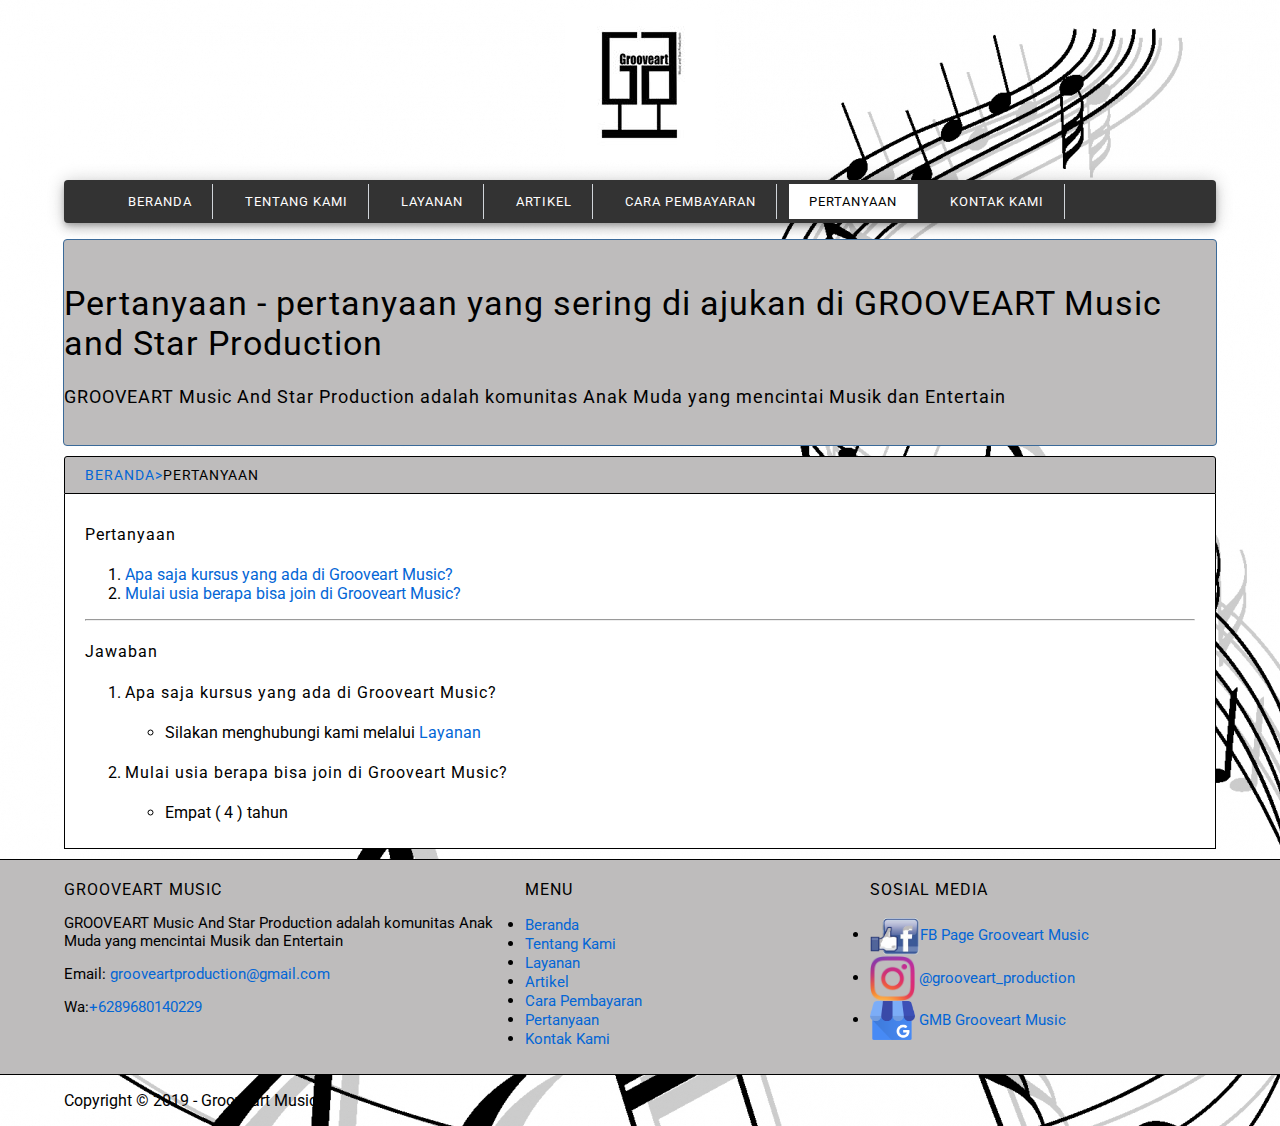
<file: pertanyaan.html>
<!DOCTYPE html>
<html lang="en">
    <head>
        <meta charset="UTF-8">
        <meta name="viewport" content="width=device-width, initial-scale=1.0">
        <meta http-equiv="X-UA-Compatible" content="ie=edge">
        <!-- Start Title-->
        <title>Latihan Struktur HTML</title>
        <meta type="describtion" content="Halaman ini berisi Latihan Struktur HTMl">
        <!-- End Title-->

        <!-- Start CSS-->
        <link rel="stylesheet" href="styles/style.css">
        <!-- End CSS-->
        
    </head>
    <body background = "images/Background-Grooveart-Music2.jpg">
        <!-- Start Logo -->
        <div class="container logo">
                <a href="index.html" title="Grooveart Music">
                    <img src="images/Logo-Grooveart-Music.jpg" alt="Logo Grooveart Music">
                </a>    
            </div>
            <!-- End Logo -->
    
            <!-- Start Menu Primer-->
            <div class="container menu-primer">
                <ul>
                    <li>
                        <a href="index.html" title="Beranda">Beranda</a>
                    </li>
                    <li>
                        <a href="tentang.html" title="Tentang Kami">Tentang Kami</a>
                    </li>
                    <li>
                        <a href="layanan.html" title="Layanan">Layanan</a>
                    </li>    
                    <li>
                        <a href="artikel.html" title="Artikel">Artikel</a>
                    </li>
                    <li>
                    <a href="pembayaran.html" title="Cara Pembayaran">Cara Pembayaran</a>
                    </li>
                    <li>    
                        <a href="pertanyaan.html" title="Pertanyaan" class="active">Pertanyaan</a>
                    </li>
                    <li>
                        <a href="kontak.html" title="Kontak Kami">Kontak Kami</a>
                    </li>
                </ul>
            </div>
            <!-- End Menu Primer-->

        <!-- Start Jumbotrone-->
        <div class="container jumbotron">
            <h1>Pertanyaan - pertanyaan yang sering di ajukan di GROOVEART Music and Star Production</h1>
            <h3>GROOVEART Music And Star Production adalah komunitas Anak Muda yang mencintai Musik dan Entertain</h3>
        </div>
        <!-- End Jumbotrone-->

        <!-- Start Pertanyaan -->
        <div class="container">
            <div class="box-heading">
                    <h4>
                        <a href="index.html" title="Beranda">Beranda></a>Pertanyaan
                    </h4>
            </div>
        
            <div class="box-isi">
                <h4>Pertanyaan</h4>
                <ol>
                    <li>
                        <a href="#01" title="Apa saja kursus yang ada di Grooveart Music?">Apa saja kursus yang ada di Grooveart Music?</a>
                    </li>
                    <li>
                        <a href="#02" title="Mulai usia berapa bisa join di Grooveart Music?">Mulai usia berapa bisa join di Grooveart Music?</a>
                    </li>
                </ol>
                <hr>
                <h4>Jawaban</h4>
                <ol>
                    <li>
                        <h4>Apa saja kursus yang ada di Grooveart Music?</h4>
                        <ul>
                            <li>Silakan menghubungi kami melalui <a href="layanan.html" title="Layanan">Layanan</a></li>
                        </ul>
                    </li>

                    <li>
                        <h4>Mulai usia berapa bisa join di Grooveart Music?</h4>
                        <ul>
                            <li>Empat ( 4 ) tahun</li>
                        </ul>
                    </li>
                </ol>
            </div>    
        </div>
        <!-- End Pertanyaan -->

        <!-- Start Menu Sekunder-->
        <div class="container-full menu-sekunder">
            <div class="container bg-white">
                
                <!-- Start Grooveart Music -->
                <div class="menu-sekunder-one">
                    <h4>Grooveart Music</h4>
                    <p>GROOVEART Music And Star Production adalah komunitas Anak Muda yang mencintai Musik dan Entertain</p>
                    <p>Email:<a href="Mailto:grooveartproduction@gmail.com" title="grooveartproduction@gmail.com">
                        grooveartproduction@gmail.com</a></p>
                    <p>Wa:<a href="+6289680140229" title="+6289680140229">+6289680140229</a></p>
                </div>
                <!-- End Grooveart Music -->

                <!-- Start Menu -->
                <div class="menu-sekunder-two">
                    <h4>Menu</h4>
                    <ul>
                        <li>
                            <a href="index.html" title="Beranda">Beranda</a>
                        </li>
                        <li>
                            <a href="tentang.html" title="Tentang Kami">Tentang Kami</a>
                        </li>
                        <li>
                            <a href="layanan.html" title="Layanan">Layanan</a>
                        </li>    
                        <li>
                            <a href="artikel.html" title="Artikel">Artikel</a>
                        </li>
                        <li>
                            <a href="pembayaran.html" title="Cara Pembayaran">Cara Pembayaran</a>
                        </li>
                        <li>    
                            <a href="pertanyaan.html" title="Pertanyaan">Pertanyaan</a>
                        </li>
                        <li>
                            <a href="kontak.html" title="Kontak Kami">Kontak Kami</a>
                        </li>
                    </ul>
                </div>
                <!-- End Menu -->

                <!-- Start Sosial Media -->
                <div class="menu-sekunder-three">
                    <h4>Sosial Media</h4>
                    <ul>
                        <li>
                            <a href="https://facebook.com/grooveartpianocourse/" title="FB Page Grooveart Music">
                                <img src="images/Logo-Facebook-Grooveart-Music.png" alt="Logo Facebook Grooveart Music" 
                                width="50">FB Page Grooveart Music
                            </a> 
                        </li>

                        <li>
                            <a href="https://instagram.com/grooveart_production/" title="@grooveart_production">
                                <img src="images/Logo-Instagram-Grooveart-Music.png" alt="Logo Instagram" width="45">
                                @grooveart_production
                            </a> 
                        </li>

                        <li>
                            <a href="https://grooveartmusic.business.site/" title="GMB Grooveart Music">
                                <img src="images/Logo-Google-My-Business-Grooveart-Music.png" alt="Logo Google My Business Grooveart Music" width="45">
                                GMB Grooveart Music
                            </a> 
                        </li>
                    </ul>
                </div>
                <!-- Start Sosial Media -->

            </div>
        </div>
        <!-- End Menu Sekunder-->
        <!-- End Artikel dan Testimonial -->

        <!-- Start Copyright-->
        <div class="container Copyright">
            <p>Copyright &copy; 2019 - Grooveart Music</p>
        </div>
        <!-- End Copyright-->
    </body> 
</html>
</file>
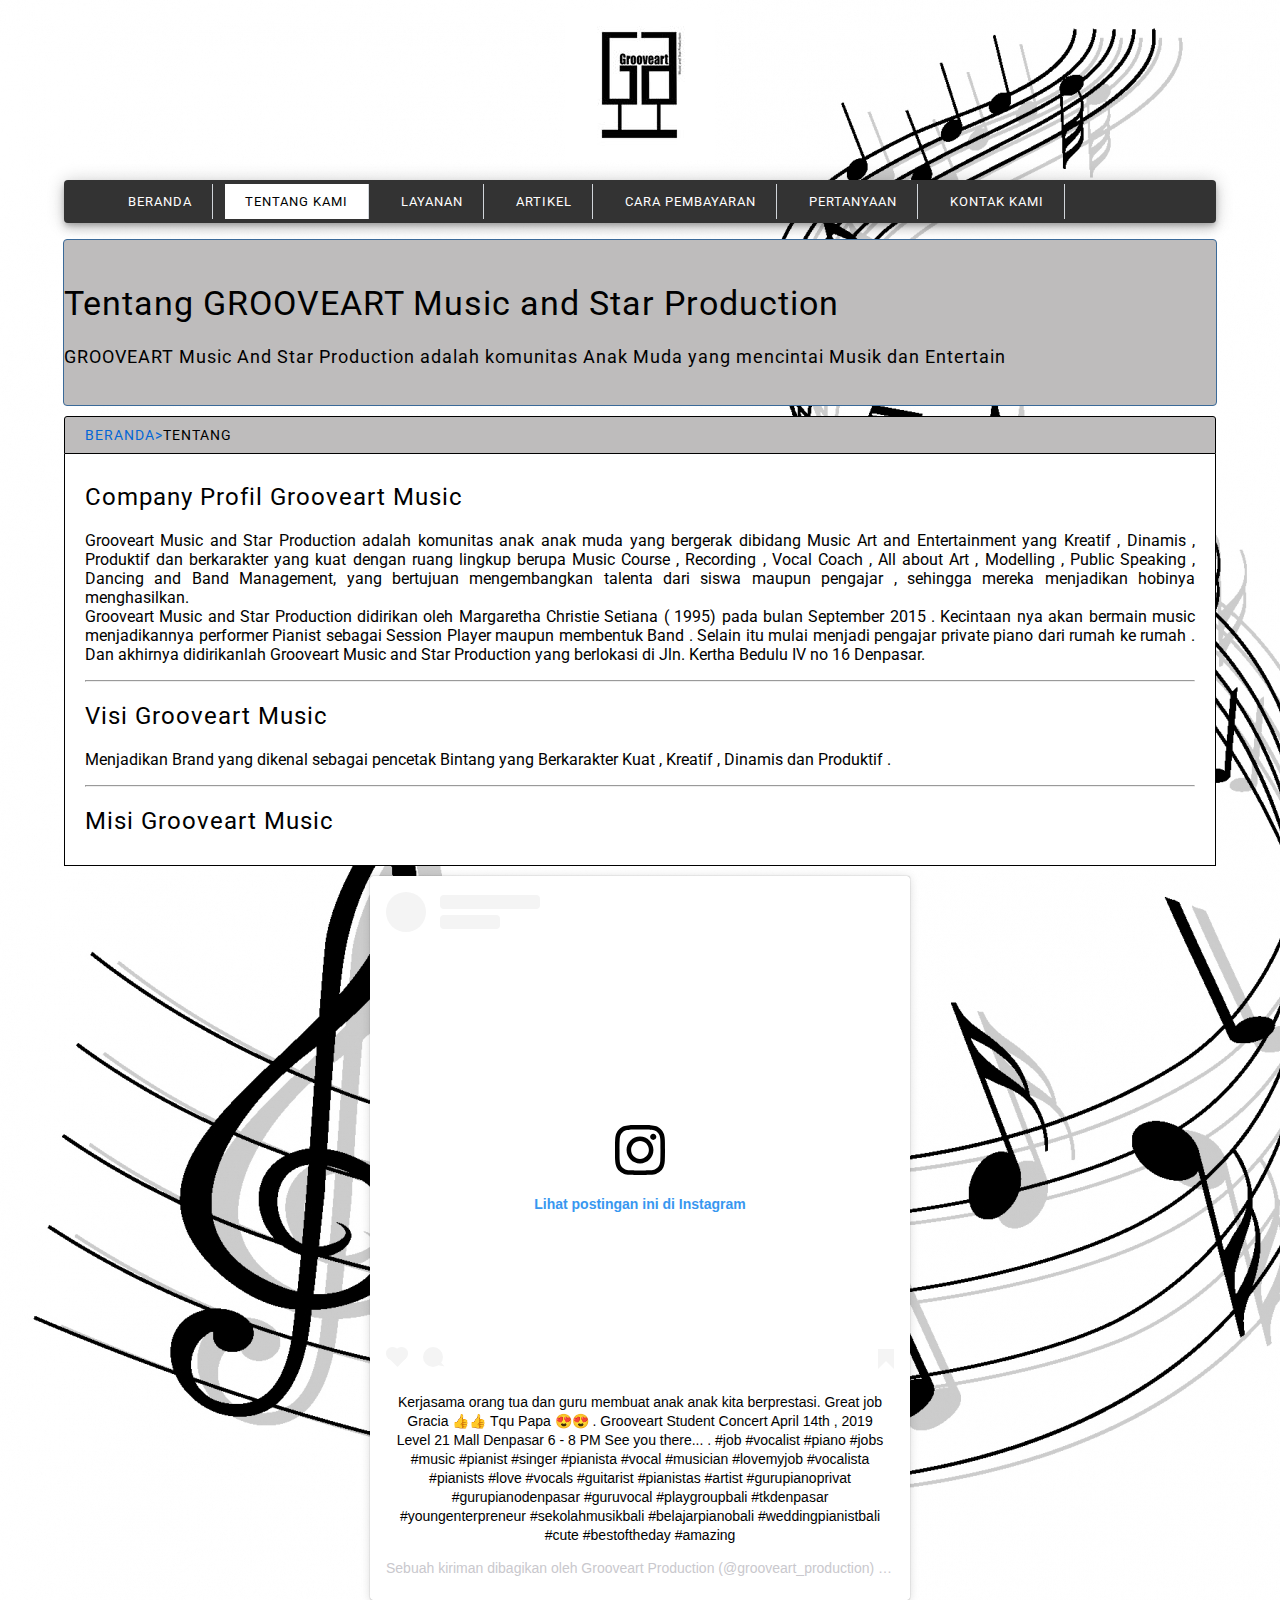
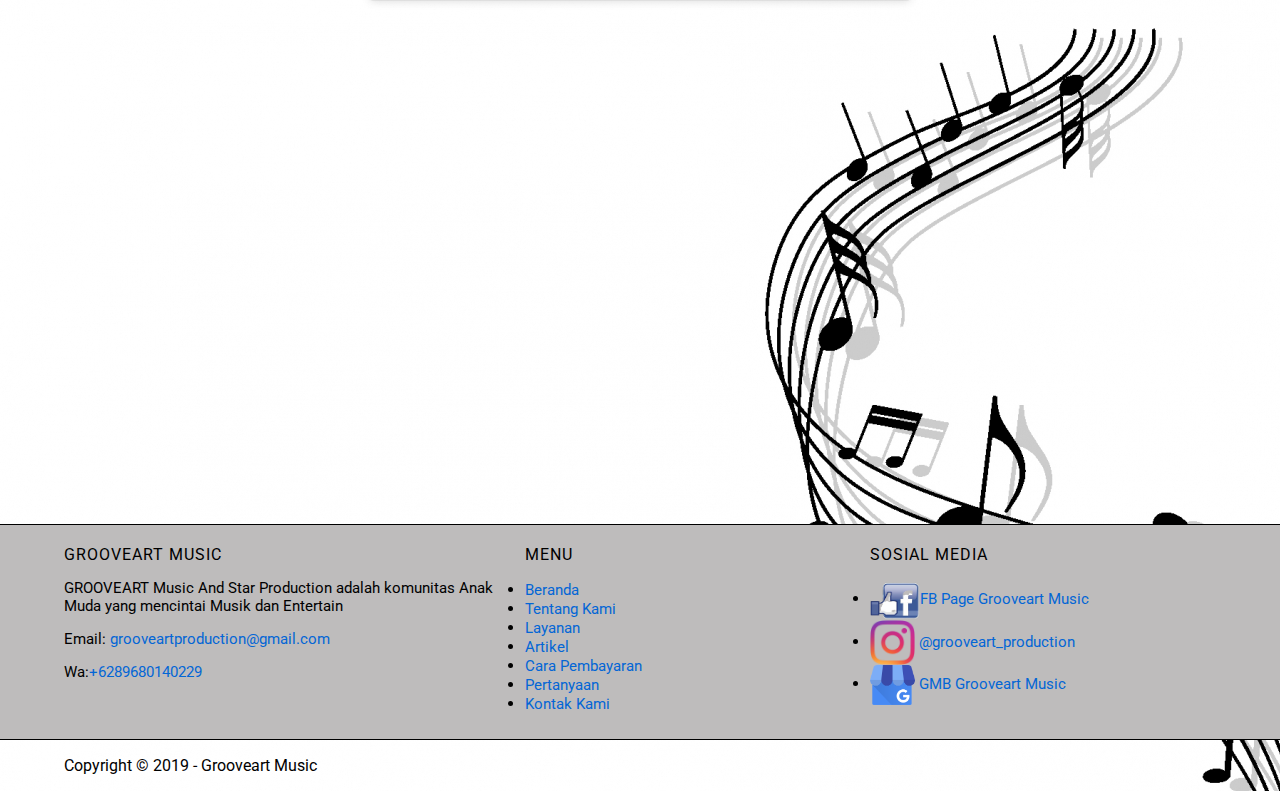
<file: tentang.html>
<!DOCTYPE html>
<html lang="en">
    <head>
        <meta charset="UTF-8">
        <meta name="viewport" content="width=device-width, initial-scale=1.0">
        <meta http-equiv="X-UA-Compatible" content="ie=edge">
        <!-- Start Title-->
        <title>Latihan Struktur HTML</title>
        <meta type="describtion" content="Halaman ini berisi Latihan Struktur HTMl">
        <!-- End Title-->

        <!-- Start CSS-->
        <link rel="stylesheet" href="styles/style.css">
        <!-- End CSS-->
        
    </head>
    <body background = "images/Background-Grooveart-Music2.jpg">
        <!-- Start Logo -->
        <div class="container logo">
                <a href="index.html" title="Grooveart Music">
                    <img src="images/Logo-Grooveart-Music.jpg" alt="Logo Grooveart Music">
                </a>    
            </div>
            <!-- End Logo -->
    
            <!-- Start Menu Primer-->
            <div class="container menu-primer">
                <ul>
                    <li>
                        <a href="index.html" title="Beranda">Beranda</a>
                    </li>
                    <li>
                        <a href="tentang.html" title="Tentang Kami" class="active">Tentang Kami</a>
                    </li>
                    <li>
                        <a href="layanan.html" title="Layanan">Layanan</a>
                    </li>    
                    <li>
                        <a href="artikel.html" title="Artikel">Artikel</a>
                    </li>
                    <li>
                    <a href="pembayaran.html" title="Cara Pembayaran">Cara Pembayaran</a>
                    </li>
                    <li>    
                        <a href="pertanyaan.html" title="Pertanyaan">Pertanyaan</a>
                    </li>
                    <li>
                        <a href="kontak.html" title="Kontak Kami">Kontak Kami</a>
                    </li>
                </ul>
            </div>
            <!-- End Menu Primer-->

        <!-- Start Jumbotrone-->
        <div class="container jumbotron">
            <h1>Tentang GROOVEART Music and Star Production</h1>
            <h3>GROOVEART Music And Star Production adalah komunitas Anak Muda yang mencintai Musik dan Entertain</h3>
        </div>
        <!-- End Jumbotrone-->

        <!-- Start Tentang-->
        <div class="container">
            <div class="box-heading">
                    <h4>
                        <a href="index.html" title="Beranda">Beranda></a>Tentang
                    </h4>
            </div>

            <div class="box-isi">
            <h2>Company Profil Grooveart Music</h2>
            <p align="justify">Grooveart  Music and Star Production adalah  komunitas  anak anak muda yang bergerak dibidang Music Art and  Entertainment yang Kreatif , Dinamis , Produktif dan berkarakter yang kuat dengan ruang lingkup berupa Music Course , Recording , Vocal Coach , All about Art , Modelling , Public Speaking , Dancing and Band Management, yang bertujuan mengembangkan talenta dari siswa maupun pengajar ,  sehingga mereka menjadikan hobinya menghasilkan. <br> Grooveart  Music and Star Production didirikan oleh Margaretha Christie Setiana ( 1995) pada bulan September 2015 . Kecintaan nya akan bermain music menjadikannya performer Pianist sebagai Session Player maupun membentuk Band . Selain itu mulai menjadi pengajar private piano dari rumah ke rumah  . Dan akhirnya didirikanlah Grooveart  Music and Star Production yang berlokasi di Jln. Kertha Bedulu IV no 16 Denpasar.
            </p> 
            
            <hr>

            <h2>Visi Grooveart Music</h2>
            <p>
                Menjadikan Brand yang dikenal sebagai pencetak Bintang yang Berkarakter Kuat , Kreatif , Dinamis 
                dan Produktif  .
            </p>

            <hr>

            <h2>Misi Grooveart Music</h2>
            <p>

            </p>

            </div>
        </div>
        <!-- End Tentang-->

        <!-- Start Instagram -->
        <div class="container sosmed">
            <center>
                <blockquote class="instagram-media" data-instgrm-captioned data-instgrm-permalink="https://www.instagram.com/p/BwCRztHA__s/?utm_source=ig_embed&amp;utm_campaign=loading" data-instgrm-version="12" style=" background:#FFF; border:0; border-radius:3px; box-shadow:0 0 1px 0 rgba(0,0,0,0.5),0 1px 10px 0 rgba(0,0,0,0.15); margin: 1px; max-width:540px; min-width:326px; padding:0; width:99.375%; width:-webkit-calc(100% - 2px); width:calc(100% - 2px);"><div style="padding:16px;"> <a href="https://www.instagram.com/p/BwCRztHA__s/?utm_source=ig_embed&amp;utm_campaign=loading" style=" background:#FFFFFF; line-height:0; padding:0 0; text-align:center; text-decoration:none; width:100%;" target="_blank"> <div style=" display: flex; flex-direction: row; align-items: center;"> <div style="background-color: #F4F4F4; border-radius: 50%; flex-grow: 0; height: 40px; margin-right: 14px; width: 40px;"></div> <div style="display: flex; flex-direction: column; flex-grow: 1; justify-content: center;"> <div style=" background-color: #F4F4F4; border-radius: 4px; flex-grow: 0; height: 14px; margin-bottom: 6px; width: 100px;"></div> <div style=" background-color: #F4F4F4; border-radius: 4px; flex-grow: 0; height: 14px; width: 60px;"></div></div></div><div style="padding: 19% 0;"></div> <div style="display:block; height:50px; margin:0 auto 12px; width:50px;"><svg width="50px" height="50px" viewBox="0 0 60 60" version="1.1" xmlns="https://www.w3.org/2000/svg" xmlns:xlink="https://www.w3.org/1999/xlink"><g stroke="none" stroke-width="1" fill="none" fill-rule="evenodd"><g transform="translate(-511.000000, -20.000000)" fill="#000000"><g><path d="M556.869,30.41 C554.814,30.41 553.148,32.076 553.148,34.131 C553.148,36.186 554.814,37.852 556.869,37.852 C558.924,37.852 560.59,36.186 560.59,34.131 C560.59,32.076 558.924,30.41 556.869,30.41 M541,60.657 C535.114,60.657 530.342,55.887 530.342,50 C530.342,44.114 535.114,39.342 541,39.342 C546.887,39.342 551.658,44.114 551.658,50 C551.658,55.887 546.887,60.657 541,60.657 M541,33.886 C532.1,33.886 524.886,41.1 524.886,50 C524.886,58.899 532.1,66.113 541,66.113 C549.9,66.113 557.115,58.899 557.115,50 C557.115,41.1 549.9,33.886 541,33.886 M565.378,62.101 C565.244,65.022 564.756,66.606 564.346,67.663 C563.803,69.06 563.154,70.057 562.106,71.106 C561.058,72.155 560.06,72.803 558.662,73.347 C557.607,73.757 556.021,74.244 553.102,74.378 C549.944,74.521 548.997,74.552 541,74.552 C533.003,74.552 532.056,74.521 528.898,74.378 C525.979,74.244 524.393,73.757 523.338,73.347 C521.94,72.803 520.942,72.155 519.894,71.106 C518.846,70.057 518.197,69.06 517.654,67.663 C517.244,66.606 516.755,65.022 516.623,62.101 C516.479,58.943 516.448,57.996 516.448,50 C516.448,42.003 516.479,41.056 516.623,37.899 C516.755,34.978 517.244,33.391 517.654,32.338 C518.197,30.938 518.846,29.942 519.894,28.894 C520.942,27.846 521.94,27.196 523.338,26.654 C524.393,26.244 525.979,25.756 528.898,25.623 C532.057,25.479 533.004,25.448 541,25.448 C548.997,25.448 549.943,25.479 553.102,25.623 C556.021,25.756 557.607,26.244 558.662,26.654 C560.06,27.196 561.058,27.846 562.106,28.894 C563.154,29.942 563.803,30.938 564.346,32.338 C564.756,33.391 565.244,34.978 565.378,37.899 C565.522,41.056 565.552,42.003 565.552,50 C565.552,57.996 565.522,58.943 565.378,62.101 M570.82,37.631 C570.674,34.438 570.167,32.258 569.425,30.349 C568.659,28.377 567.633,26.702 565.965,25.035 C564.297,23.368 562.623,22.342 560.652,21.575 C558.743,20.834 556.562,20.326 553.369,20.18 C550.169,20.033 549.148,20 541,20 C532.853,20 531.831,20.033 528.631,20.18 C525.438,20.326 523.257,20.834 521.349,21.575 C519.376,22.342 517.703,23.368 516.035,25.035 C514.368,26.702 513.342,28.377 512.574,30.349 C511.834,32.258 511.326,34.438 511.181,37.631 C511.035,40.831 511,41.851 511,50 C511,58.147 511.035,59.17 511.181,62.369 C511.326,65.562 511.834,67.743 512.574,69.651 C513.342,71.625 514.368,73.296 516.035,74.965 C517.703,76.634 519.376,77.658 521.349,78.425 C523.257,79.167 525.438,79.673 528.631,79.82 C531.831,79.965 532.853,80.001 541,80.001 C549.148,80.001 550.169,79.965 553.369,79.82 C556.562,79.673 558.743,79.167 560.652,78.425 C562.623,77.658 564.297,76.634 565.965,74.965 C567.633,73.296 568.659,71.625 569.425,69.651 C570.167,67.743 570.674,65.562 570.82,62.369 C570.966,59.17 571,58.147 571,50 C571,41.851 570.966,40.831 570.82,37.631"></path></g></g></g></svg></div><div style="padding-top: 8px;"> <div style=" color:#3897f0; font-family:Arial,sans-serif; font-size:14px; font-style:normal; font-weight:550; line-height:18px;"> Lihat postingan ini di Instagram</div></div><div style="padding: 12.5% 0;"></div> <div style="display: flex; flex-direction: row; margin-bottom: 14px; align-items: center;"><div> <div style="background-color: #F4F4F4; border-radius: 50%; height: 12.5px; width: 12.5px; transform: translateX(0px) translateY(7px);"></div> <div style="background-color: #F4F4F4; height: 12.5px; transform: rotate(-45deg) translateX(3px) translateY(1px); width: 12.5px; flex-grow: 0; margin-right: 14px; margin-left: 2px;"></div> <div style="background-color: #F4F4F4; border-radius: 50%; height: 12.5px; width: 12.5px; transform: translateX(9px) translateY(-18px);"></div></div><div style="margin-left: 8px;"> <div style=" background-color: #F4F4F4; border-radius: 50%; flex-grow: 0; height: 20px; width: 20px;"></div> <div style=" width: 0; height: 0; border-top: 2px solid transparent; border-left: 6px solid #f4f4f4; border-bottom: 2px solid transparent; transform: translateX(16px) translateY(-4px) rotate(30deg)"></div></div><div style="margin-left: auto;"> <div style=" width: 0px; border-top: 8px solid #F4F4F4; border-right: 8px solid transparent; transform: translateY(16px);"></div> <div style=" background-color: #F4F4F4; flex-grow: 0; height: 12px; width: 16px; transform: translateY(-4px);"></div> <div style=" width: 0; height: 0; border-top: 8px solid #F4F4F4; border-left: 8px solid transparent; transform: translateY(-4px) translateX(8px);"></div></div></div></a> <p style=" margin:8px 0 0 0; padding:0 4px;"> <a href="https://www.instagram.com/p/BwCRztHA__s/?utm_source=ig_embed&amp;utm_campaign=loading" style=" color:#000; font-family:Arial,sans-serif; font-size:14px; font-style:normal; font-weight:normal; line-height:17px; text-decoration:none; word-wrap:break-word;" target="_blank">Kerjasama orang tua dan guru membuat anak anak kita berprestasi. Great job Gracia 👍👍 Tqu Papa 😍😍 . Grooveart Student Concert April 14th , 2019 Level 21 Mall Denpasar 6 - 8 PM See you there... . #job #vocalist #piano #jobs #music #pianist #singer #pianista #vocal #musician #lovemyjob #vocalista #pianists #love #vocals #guitarist #pianistas #artist #gurupianoprivat #gurupianodenpasar #guruvocal #playgroupbali #tkdenpasar #youngenterpreneur #sekolahmusikbali #belajarpianobali #weddingpianistbali #cute #bestoftheday #amazing</a></p> <p style=" color:#c9c8cd; font-family:Arial,sans-serif; font-size:14px; line-height:17px; margin-bottom:0; margin-top:8px; overflow:hidden; padding:8px 0 7px; text-align:center; text-overflow:ellipsis; white-space:nowrap;">Sebuah kiriman dibagikan oleh <a href="https://www.instagram.com/grooveart_production/?utm_source=ig_embed&amp;utm_campaign=loading" style=" color:#c9c8cd; font-family:Arial,sans-serif; font-size:14px; font-style:normal; font-weight:normal; line-height:17px;" target="_blank"> Grooveart Production</a> (@grooveart_production) pada <time style=" font-family:Arial,sans-serif; font-size:14px; line-height:17px;" datetime="2019-04-09T13:05:47+00:00">9 Apr 2019 jam 6:05 PDT</time></p></div></blockquote> <script async src="//www.instagram.com/embed.js"></script>
            </center>
        </div>

        <!-- End Instagram -->
        
        <!-- Start FB -->
        <div class="container sosmed">
            <center>
                <iframe src="https://www.facebook.com/plugins/page.php?href=https%3A%2F%2Fwww.facebook.com%2Fgrooveartpianocourse%2F&tabs=timeline&width=340&height=500&small_header=false&adapt_container_width=true&hide_cover=false&show_facepile=true&appId" width="340" height="500" style="border:none;overflow:hidden" scrolling="no" frameborder="0" allowTransparency="true" allow="encrypted-media"></iframe>
            </center>
        </div>
        
        <!-- End FB -->


        <!-- Start Menu Sekunder-->
        <div class="container-full menu-sekunder">
            <div class="container bg-white">
                
                <!-- Start Grooveart Music -->
                <div class="menu-sekunder-one">
                    <h4>Grooveart Music</h4>
                    <p>GROOVEART Music And Star Production adalah komunitas Anak Muda yang mencintai Musik dan Entertain</p>
                    <p>Email:<a href="Mailto:grooveartproduction@gmail.com" title="grooveartproduction@gmail.com">
                        grooveartproduction@gmail.com</a></p>
                    <p>Wa:<a href="+6289680140229" title="+6289680140229">+6289680140229</a></p>
                </div>
                <!-- End Grooveart Music -->

                <!-- Start Menu -->
                <div class="menu-sekunder-two">
                    <h4>Menu</h4>
                    <ul>
                        <li>
                            <a href="index.html" title="Beranda">Beranda</a>
                        </li>
                        <li>
                            <a href="tentang.html" title="Tentang Kami">Tentang Kami</a>
                        </li>
                        <li>
                            <a href="layanan.html" title="Layanan">Layanan</a>
                        </li>    
                        <li>
                            <a href="artikel.html" title="Artikel">Artikel</a>
                        </li>
                        <li>
                            <a href="pembayaran.html" title="Cara Pembayaran">Cara Pembayaran</a>
                        </li>
                        <li>    
                            <a href="pertanyaan.html" title="Pertanyaan">Pertanyaan</a>
                        </li>
                        <li>
                            <a href="kontak.html" title="Kontak Kami">Kontak Kami</a>
                        </li>
                    </ul>
                </div>
                <!-- End Menu -->

                <!-- Start Sosial Media -->
                <div class="menu-sekunder-three">
                    <h4>Sosial Media</h4>
                    <ul>
                        <li>
                            <a href="https://facebook.com/grooveartpianocourse/" title="FB Page Grooveart Music">
                                <img src="images/Logo-Facebook-Grooveart-Music.png" alt="Logo Facebook Grooveart Music" 
                                width="50">FB Page Grooveart Music
                            </a> 
                        </li>

                        <li>
                            <a href="https://instagram.com/grooveart_production/" title="@grooveart_production">
                                <img src="images/Logo-Instagram-Grooveart-Music.png" alt="Logo Instagram" width="45">
                                @grooveart_production
                            </a> 
                        </li>

                        <li>
                            <a href="https://grooveartmusic.business.site/" title="GMB Grooveart Music">
                                <img src="images/Logo-Google-My-Business-Grooveart-Music.png" alt="Logo Google My Business Grooveart Music" width="45">
                                GMB Grooveart Music
                            </a> 
                        </li>
                    </ul>
                </div>
                <!-- Start Sosial Media -->

            </div>
        </div>
        <!-- End Menu Sekunder-->
        <!-- End Artikel dan Testimonial -->

        <!-- Start Copyright-->
        <div class="container Copyright">
            <p>Copyright &copy; 2019 - Grooveart Music</p>
        </div>
        <!-- End Copyright-->
    </body> 
</html>
</file>
<file: styles/style.css>
/* Start Google Font */
@import url('https://fonts.googleapis.com/css?family=Roboto');
/* End Google Font */

/* Start Body */
body {
    color: black;
    font-family: Roboto, Helvetica, Arial, sans-serif;
    font-size: 16px;
    margin: 0;
    padding: 0;
}
/* End Body */

/* Start Debug */
.bg-blue {
    background-color: blue;
}
.bg-red {
    background-color: red;
}
.bg-black {
    background-color: black;
}

.bg-grey {
    background-color: rgb(165, 160, 160)
}
    
.bg-white {
    background-color: #ffffff;
}
/* End Debug */

/* Start Container */
.container {
    margin: 10px auto;
    /* overflow: auto; */
    width: 90%;
}

.container-full {
    margin: 10px auto;
    overflow: auto;
    width: 100%;
}

.container-sosmed {
    margin: 30px;
    width: 60%;
}

/* End Container */

/* Start Logo */
.logo {
    text-align: center;
}
/* End Logo */


/* Start Margin Atas */
.jarak {
    margin-top: 100px;
}

/* End Margin Atas */



/* Start Anchor / Hyperlink */
a:link,
a:visited {
    color: #0366d6;
    text-decoration: none;
}

a:hover,
a:active {
    color: #000000;
    text-decoration: underline;
}

/* End Anchor / Hyperlink */

/* Start Menu Primer */
.menu-primer ul {
    background-color: #333333;
    border-radius: 4px;
    box-shadow: 
         0 3px 5px -1px rgba(0,0,0,.2),
         0 6px 10px 0 rgba(0,0,0,.14),
         0 1px 18px 0 rgba(0,0,0,.2);
}

.menu-primer li {
    border-right: 1px solid #d1d5da;
    display: inline-block;
    margin: 4px;

} 
.menu-primer a { 
    color: #ffffff;
    font-size: 13px;
    display: inline-block;
    letter-spacing: 1px;
    padding: 10px 20px;
    text-transform: uppercase;
}

.menu-primer a:hover {
    background-color: cornsilk;
    color: #000000;
    text-decoration: none;
}

.menu-primer .active {
    background-color: #ffffff;
    color: black;
    text-decoration: none;
}
/* End Menu Primer */

/* Start Heading */
h1, h2, h3, h4, h5, h6 {
    font-weight: 400;
    letter-spacing: 1px;
}

h1 {
    font-size: 28px;
}

h2 {
    font-size: 24px;
}

h3 {
    font-size: 18px;
}

h4 {
    font-size: 16px;
}

h5 {
    font-size: 14px;
}

h6 {
    font-size: 13px;
}


/* End Heading */

/* Start Jumbotron */
.jumbotron {
    background-color: #bebcbc;
    border: 1px solid #3b6a99;
    border-radius: 4px;
    padding: 20px 0;

}
.jumbotron h1 {
    font-size: 34px;
    padding: 0;
}
jumbotron h1 {
    font-size: 20px;
    padding: 0 32px;
}

/* End Jumbotron */

/* Start Main */
.main-home-one {
    float: left;
    width: 49.5%;
    margin-bottom: 10px;
}

.main-home-two {
    float: right;
    width: 49.5%;
    margin-bottom: 10px;
}

.main-home-one .box-isi ,
.main-home-two .box-isi {
    height: 140px;
}

.main-one {
    float: left;
    overflow: auto;
    width: 100%

}

/* End Main */

/* Start Sidebar */
.sidabarcoy{
        float: left;
        width: 30%;
        margin-bottom: 10px;
        margin-left: 10px;
        
}
.sidebar-two {
    float: left;
    overflow: auto;
    width: 30%
}

/* End Sidebar */

/* Start Box */
.box-heading {
    background-color: #bebcbc;
    border: 1px solid #000000;
    border-radius: 3px 3px 0 0;
    margin: 0;
    padding: 10px 20px;
    text-transform: uppercase;
}

.box-heading h4 {
    font-size: 14px;
    margin: 0;

}

.box-isi {
    background-color: #ffffff;
    border: 1px solid #000000;
    border-top: 0;
    margin: 0;
    padding: 10px 20px;
}
/* End Box */

/* Start Testimonial */
.testimonial {
    border-left: 4px solid gray;
    margin-left: 30px;
    padding-left: 20; 
}
/* End Testimonial */

/* Start Menu Sekunder */
.menu-sekunder {
    background-color: #bebcbc;
    border-bottom: 1px solid #000000;
    border-top: 1px solid #000000;
    overflow: auto;
    padding: 10px 0;
}

.menu-sekunder h4 {
    font: 14px;
    margin: 0 auto;
    text-transform: uppercase;
}

.menu-sekunder ul {
    padding: 0;
}

.menu-sekunder li {
    list-style: disc;
}

.menu-sekunder li a ,
.menu-sekunder p {
    font-size: 15px;
}

.menu-sekunder-one,
.menu-sekunder-two,
.menu-sekunder-three {
    float: left;
}

.menu-sekunder-one {
    width: 40%;
}

.menu-sekunder-two,
.menu-sekunder-three {
    width: 30%;
}

.menu-sekunder li img {
    vertical-align: middle;
}

/* End Menu Sekunder */

/* Start Copyright */

.copyright p {
    font-size: 15px;
}
/* Start Copyright */

/* Start Effect */
@import url(https://fonts.googleapis.com/css?family=Roboto:100,700;);
.snip1576 {
  background-color: #fff;
  color: #444;
  display: inline-block;
  font-family: 'Roboto', sans-serif;
  font-size: 24px;
  margin: 8px;
  max-width: 31%;
  min-width: 31%;
  overflow: hidden;
  position: relative;
  text-align: center;
  width: 100%;
}

.snip1576 * {
  -webkit-box-sizing: border-box;
  box-sizing: border-box;
  -webkit-transition: all 0.45s ease;
  transition: all 0.45s ease;
}

.snip1576:after {
  background-color: gray;
  height: 150%;
  bottom: -145%;
  content: '';
  left: 0;
  right: 0;
  position: absolute;
  -webkit-transition: all 0.5s linear;
  transition: all 0.5s linear;
}

.snip1576 img {
  vertical-align: top;
  max-width: 100%;
  backface-visibility: hidden;
}

.snip1576 figcaption {
  position: absolute;
  top: 0;
  bottom: 0;
  left: 0;
  right: 0;
  align-items: center;
  z-index: 1;
  display: flex;
  flex-direction: column;
  justify-content: center;
  line-height: 1.1em;
  opacity: 0;
  -webkit-transition-delay: 0s;
  transition-delay: 0s;
}

.snip1576 h3 {
  font-size: 1em;
  font-weight: 400;
  letter-spacing: 1px;
  margin: 0;
  text-transform: uppercase;
}

.snip1576 h3 span {
  display: block;
  font-weight: 700;
}

.snip1576 a {
  position: absolute;
  top: 0;
  bottom: 0;
  left: 0;
  right: 0;
  z-index: 1;
}

.snip1576:hover > img,
.snip1576.hover > img {
  opacity: 0.1;
}

.snip1576:hover:after,
.snip1576.hover:after {
  bottom: 95%;
}

.snip1576:hover figcaption,
.snip1576.hover figcaption {
  opacity: 1;
  -webkit-transition-delay: 0.4s;
  transition-delay: 0.4s;
}

/* End Effect */

/* Start Box Sosmed */
.box-sosmed {
    float: left;
    width: 49.5%;
    margin-bottom: 10px;
}
/* End Box Sosmed */   

}
.blueviolet {
    color: blueviolet;
}
</file>
